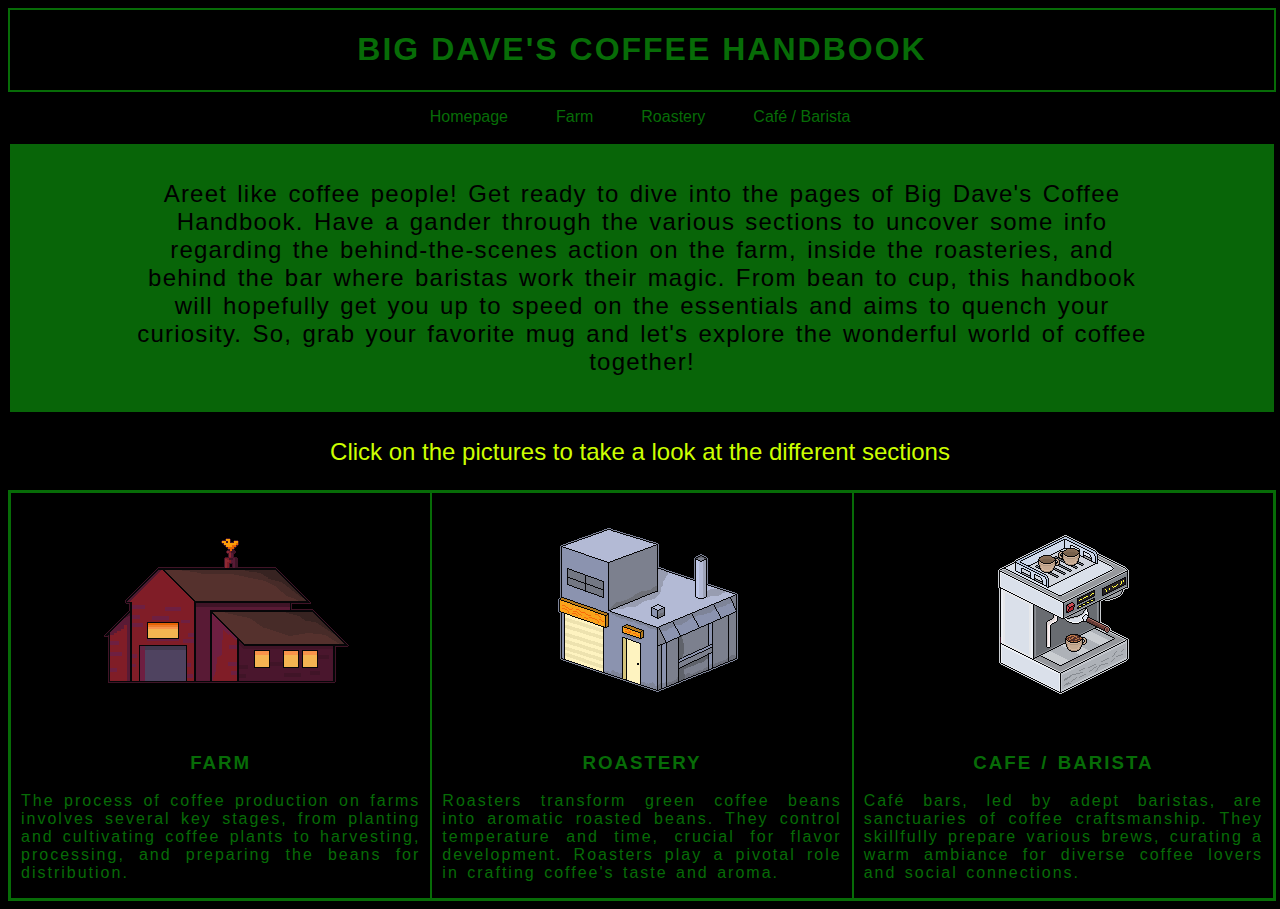
<file: index.html>
<!DOCTYPE html>
<html lang="en">
<head>
    <meta charset="UTF-8">
    <meta http-equiv="X-UA-Compatible" content="IE=edge">
    <meta name="viewport" content="width=device-width, initial-scale=1.0">
    <title>Little Rituals Coffee Handbook</title>
    <link rel="stylesheet" href="./stylesheets/index.css">
</head>
<body>
    <header>
        <h1 id="title">Big Dave's Coffee Handbook</h1>
    </header>

    <nav class="nav-bar">
        <ul>
            <li><a href="./index.html">Homepage</a></li>
            <li><a href="./website-pages/farm.html">Farm</a></li>
            <li><a href="./website-pages/roastery.html">Roastery</a></li>
            <li><a href="./website-pages/cafe.html">Café / Barista</a></li>
        </ul>
    </nav>

    <div class="intro">
        <!-- <img id="coffee-cup-gif" src="./Images/coffee-cup.gif" alt="a gif of a coffee cup who has clearly drank too much coffee"> -->
        <p>
            Areet like coffee people! Get ready to dive into the pages of Big Dave's Coffee Handbook.
             Have a gander through the various sections to uncover some info regarding the behind-the-scenes action on the farm,
              inside the roasteries, and behind the bar where baristas work their magic. From bean to cup,
               this handbook will hopefully get you up to speed on the essentials and aims to quench your curiosity.
                So, grab your favorite mug and let's explore the wonderful world of coffee together!
        </p>
        <!-- <img id="coffee-cup-gif" src="./Images/coffee-cup.gif" alt="a gif of a coffee cup who has clearly drank too much coffee"> -->
    </div>
    <div class="guide">
        <p>Click on the pictures to take a look at the different sections</p>
    </div>

    <div class="container">
        <div class="section one">
            <div class="image-container">
                <a href="./website-pages/farm.html">
                    <!-- <img id="coffee-cherry-image" src="./Images/coffee-cherry.png" alt="A pixel art coffee cherry"> --> 
                    <img id="farmhouse-image" src="./Images/farmhouse.png" alt="A pixel art farmhouse">
                </a>
            </div>
            
            <div class="section-text">
                <a href="./website-pages/farm.html">
                    <h3 class="link-titles">FARM</h3>
                </a>
                <p>The process of coffee production on farms involves several key stages, 
                    from planting and cultivating coffee plants to harvesting, processing, and preparing the beans for distribution.</p>
            </div>
        </div>
        <div class="section two">
            <div class="image-container">
                <a href="./website-pages/roastery.html">
                    <img id="roastery-image" class="images" src="./Images/roastery.png" alt="A coffee roastery">
                </a>
            </div>
            <div class="section-text">
                <a href="./website-pages/roastery.html">
                    <h3 class="link-titles">Roastery</h3>
                </a>
                <p>
                    Roasters transform green coffee beans into aromatic roasted beans.
                     They control temperature and time, crucial for flavor development.
                      Roasters play a pivotal role in crafting coffee's taste and aroma.
                </p>
            </div>

        </div>
        <div class="section three">
            <div class="image-container">
                <a href="">
                    <img src="./Images/coffee-machine.png" alt="Espresso Machine">
                </a>
            </div>
            <div class="section-text">
                <a href="">
                    <h3 class="link-titles">Cafe / Barista</h3>
                </a>
                <p>Café bars, led by adept baristas, are sanctuaries of coffee craftsmanship.
                     They skillfully prepare various brews, curating a warm ambiance for diverse coffee lovers and social connections.</p>
            </div>

        </div>

    </div>
    
</body>
</html>
</file>
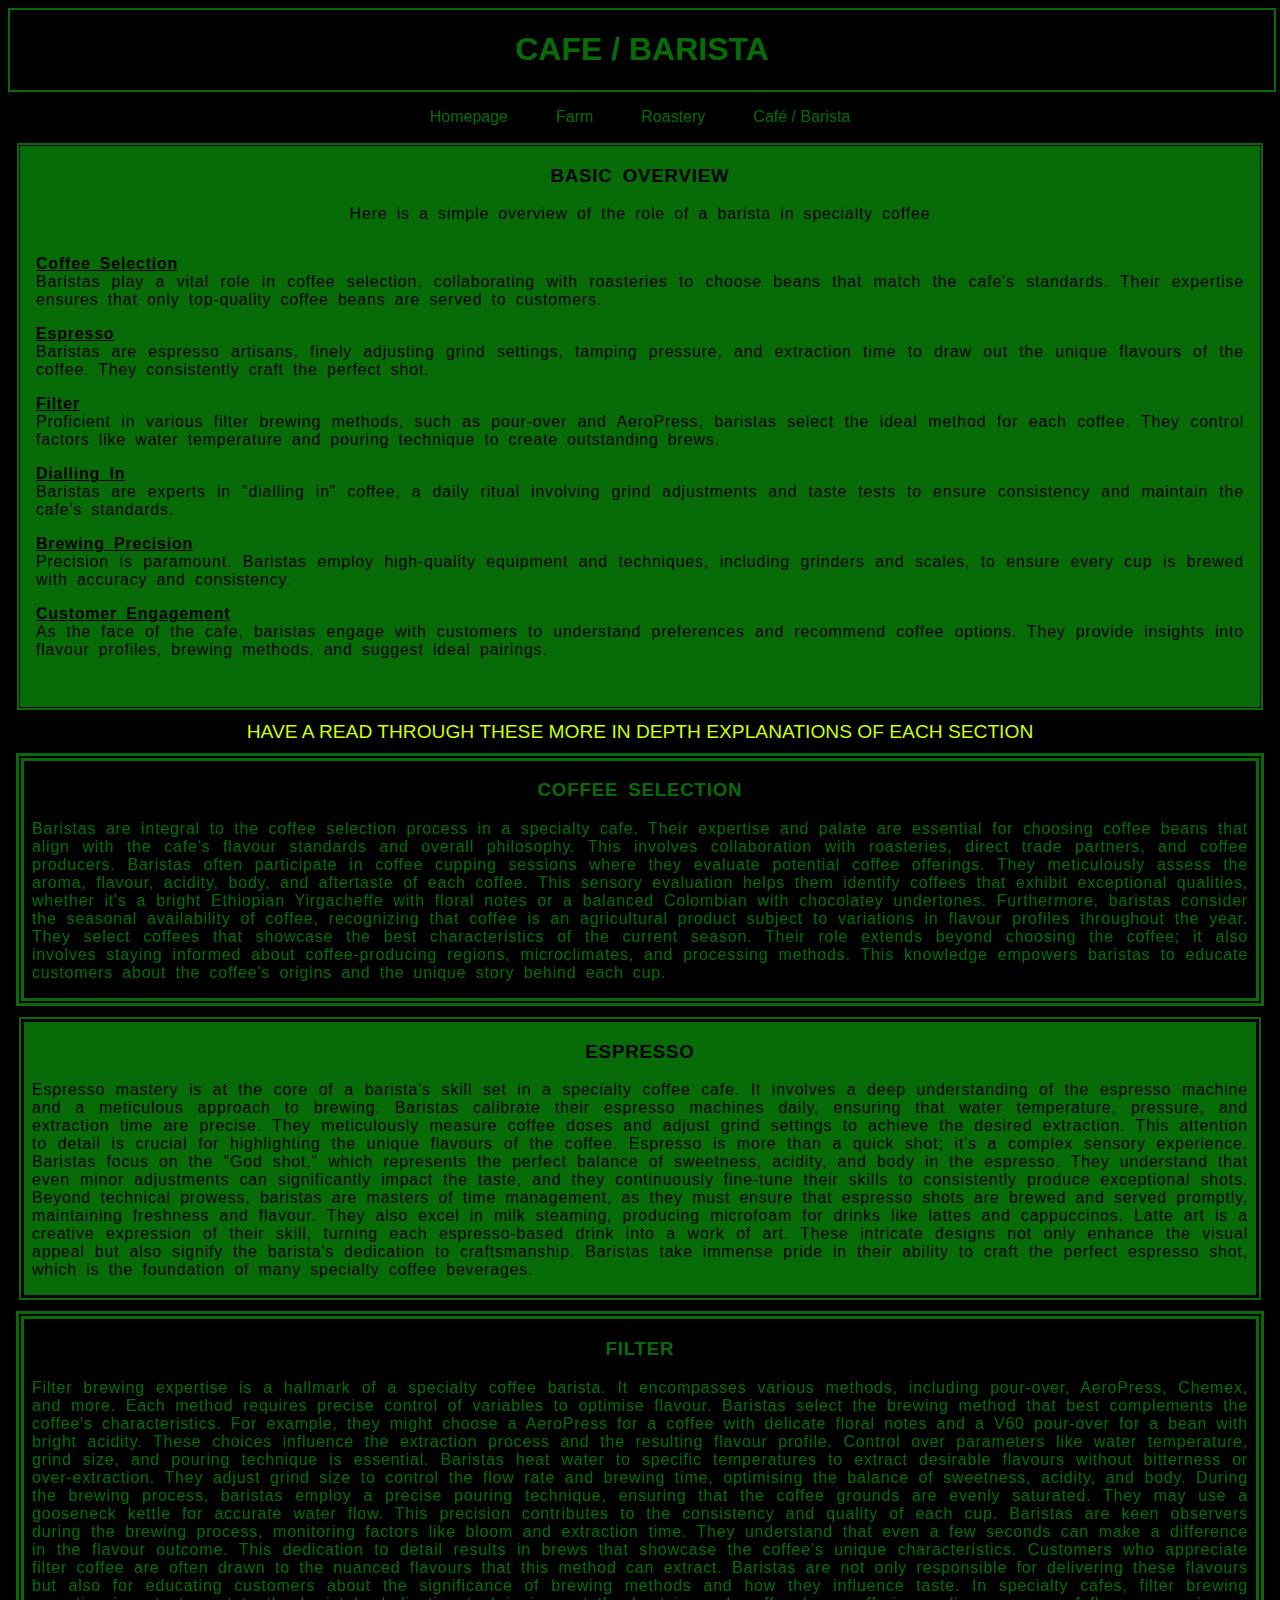
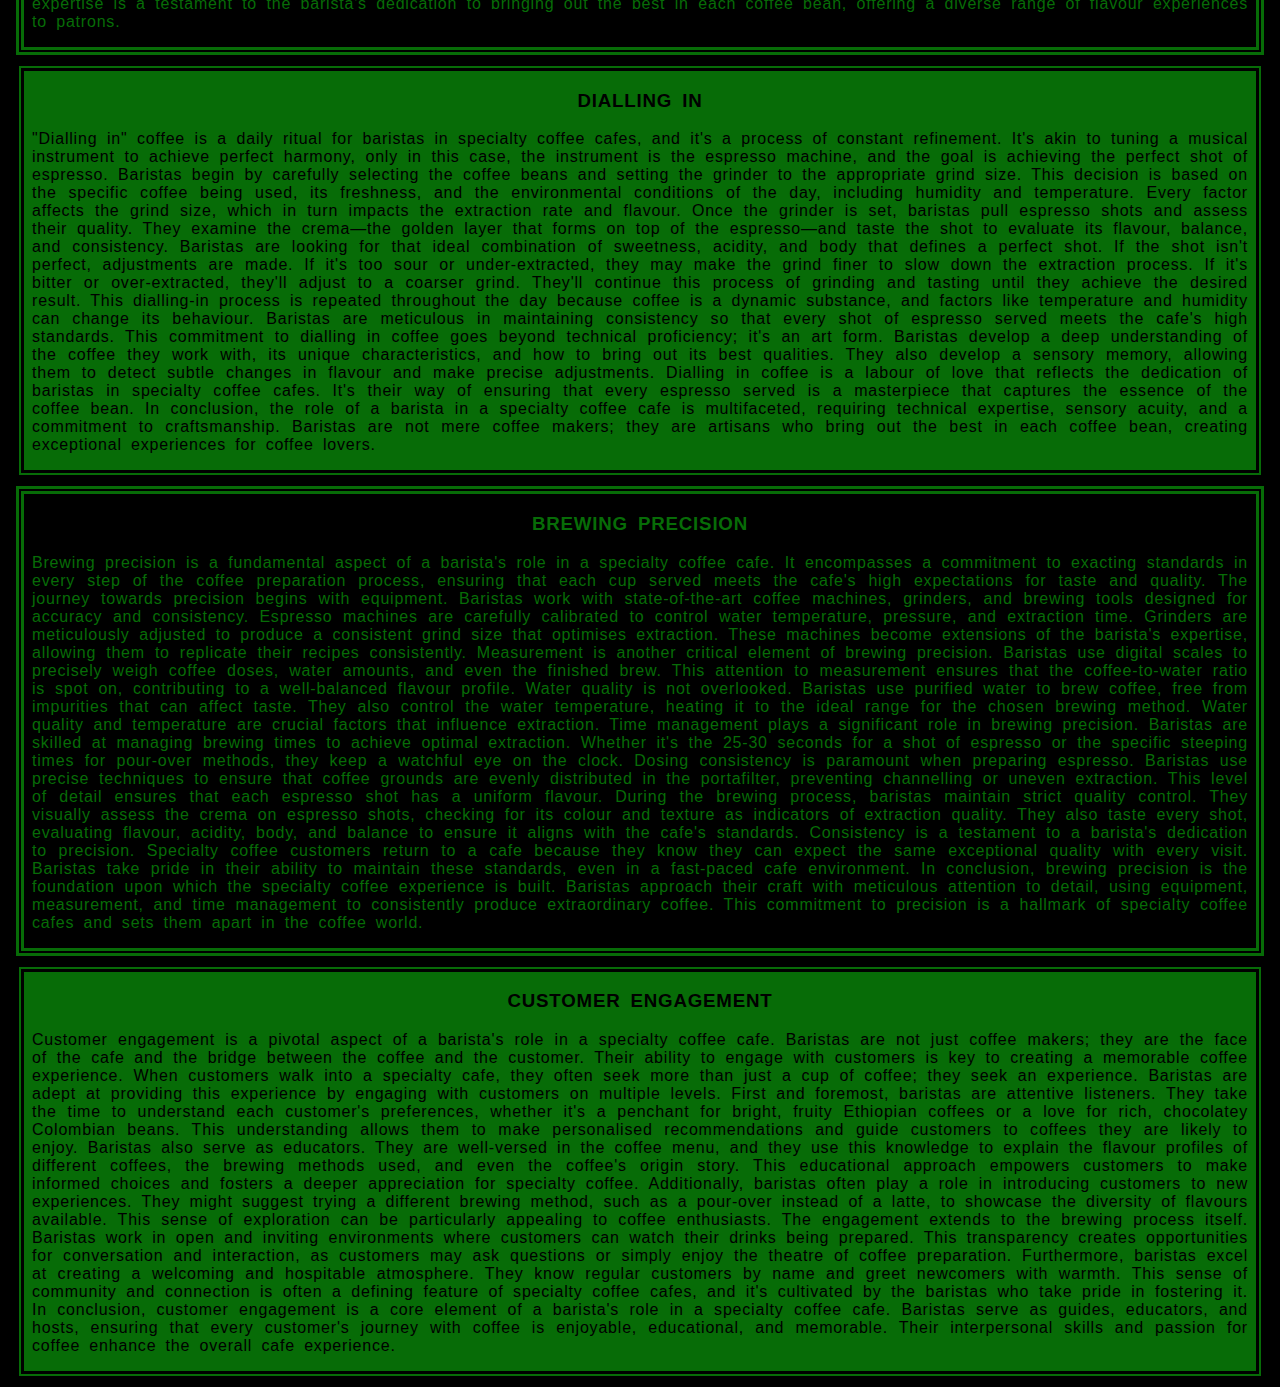
<file: website-pages/cafe.html>
<!DOCTYPE html>
<html lang="en">
<head>
    <meta charset="UTF-8">
    <meta http-equiv="X-UA-Compatible" content="IE=edge">
    <meta name="viewport" content="width=device-width, initial-scale=1.0">
    <title>Cafe / Barista</title>
    <link rel="stylesheet" href="../stylesheets/cafe.css">
</head>
<body>
    <header>
        <div class="header-container">
            <h1 id="title">Cafe / Barista</h1>
        </div>
    </header>

    <nav class="nav-bar">
        <ul>
            <li><a href="../index.html">Homepage</a></li>
            <li><a href="./farm.html">Farm</a></li>
            <li><a href="./roastery.html">Roastery</a></li>
            <li><a href="./cafe.html">Café / Barista</a></li>
        </ul>
    </nav>

    <div class="overview">
        <h3>Basic Overview</h3>
        <p>Here is a simple overview of the role of a barista in specialty coffee</p>
        <ul>
            <li>
                <strong><u>Coffee Selection</u></strong><br>
                Baristas play a vital role in coffee selection,
                 collaborating with roasteries to choose beans that match the cafe's standards.
                 Their expertise ensures that only top-quality coffee beans are served to customers.
                
            </li>
            <li>
                <strong><u>Espresso</u></strong><br>
                Baristas are espresso artisans, finely adjusting grind settings,
                 tamping pressure, and extraction time to draw out the unique flavours of the coffee.
                  They consistently craft the perfect shot.
                 
            </li>
            <li>
                <strong><u>Filter</u></strong><br>
                Proficient in various filter brewing methods, such as pour-over and AeroPress,
                 baristas select the ideal method for each coffee.
                  They control factors like water temperature and pouring technique to create outstanding brews. 
                
            <li>
                <strong><u>Dialling In</u></strong><br>
                Baristas are experts in "dialling in" coffee,
                 a daily ritual involving grind adjustments and taste tests to ensure consistency and maintain the cafe's standards.
               
            </li>
            <li>
                <strong><u>Brewing Precision</u></strong><br>
                Precision is paramount.
                 Baristas employ high-quality equipment and techniques, including grinders and scales,
                  to ensure every cup is brewed with accuracy and consistency.
                
            </li>
            <li>
                <strong><u>Customer Engagement</u></strong><br>
                As the face of the cafe, baristas engage with customers to understand preferences and recommend coffee options.
                 They provide insights into flavour profiles, brewing methods, and suggest ideal pairings.
                
            </li>
        </ul>
    </div>

    <p class="guide">Have a read through these more in depth explanations of each section</p>

    <div class="container">
        <div class="section">
            <h3 class="section-title">
                Coffee Selection
            </h3>
            <p class="section-text">
                Baristas are integral to the coffee selection process in a specialty cafe.
                 Their expertise and palate are essential for choosing coffee beans that align with the cafe's flavour standards and overall philosophy.
                  This involves collaboration with roasteries, direct trade partners, and coffee producers.
                Baristas often participate in coffee cupping sessions where they evaluate potential coffee offerings.
                 They meticulously assess the aroma, flavour, acidity, body, and aftertaste of each coffee.
                  This sensory evaluation helps them identify coffees that exhibit exceptional qualities,
                   whether it's a bright Ethiopian Yirgacheffe with floral notes or a balanced Colombian with chocolatey undertones.
                Furthermore, baristas consider the seasonal availability of coffee,
                 recognizing that coffee is an agricultural product subject to variations in flavour profiles throughout the year.
                  They select coffees that showcase the best characteristics of the current season.
                Their role extends beyond choosing the coffee;
                 it also involves staying informed about coffee-producing regions, microclimates, and processing methods.
                  This knowledge empowers baristas to educate customers about the coffee's origins and the unique story behind each cup.
            </p>
        </div>
        <div class="inverted-section">
            <h3 class="section-title">
                Espresso
            </h3>
            <p class="section-text">
                Espresso mastery is at the core of a barista's skill set in a specialty coffee cafe.
                 It involves a deep understanding of the espresso machine and a meticulous approach to brewing.
                Baristas calibrate their espresso machines daily, ensuring that water temperature, pressure, and extraction time are precise.
                 They meticulously measure coffee doses and adjust grind settings to achieve the desired extraction.
                  This attention to detail is crucial for highlighting the unique flavours of the coffee.
                Espresso is more than a quick shot; it's a complex sensory experience.
                 Baristas focus on the "God shot," which represents the perfect balance of sweetness, acidity, and body in the espresso.
                  They understand that even minor adjustments can significantly impact the taste, and they continuously fine-tune their skills to consistently produce exceptional shots.
                Beyond technical prowess, baristas are masters of time management, as they must ensure that espresso shots are brewed and served promptly,
                 maintaining freshness and flavour.
                  They also excel in milk steaming, producing microfoam for drinks like lattes and cappuccinos.
                Latte art is a creative expression of their skill,
                 turning each espresso-based drink into a work of art.
                  These intricate designs not only enhance the visual appeal but also signify the barista's dedication to craftsmanship.
                Baristas take immense pride in their ability to craft the perfect espresso shot, which is the foundation of many specialty coffee beverages.
            </p>
        </div>
        <div class="section">
            <h3 class="section-title">
                Filter
            </h3>
            <p class="section-text">
                Filter brewing expertise is a hallmark of a specialty coffee barista.
                 It encompasses various methods, including pour-over, AeroPress, Chemex, and more.
                  Each method requires precise control of variables to optimise flavour.
                Baristas select the brewing method that best complements the coffee's characteristics.
                 For example, they might choose a AeroPress for a coffee with delicate floral notes and a V60 pour-over for a bean with bright acidity.
                  These choices influence the extraction process and the resulting flavour profile.
                Control over parameters like water temperature, grind size, and pouring technique is essential.
                 Baristas heat water to specific temperatures to extract desirable flavours without bitterness or over-extraction.
                  They adjust grind size to control the flow rate and brewing time, optimising the balance of sweetness, acidity, and body.
                During the brewing process, baristas employ a precise pouring technique, ensuring that the coffee grounds are evenly saturated.
                 They may use a gooseneck kettle for accurate water flow. This precision contributes to the consistency and quality of each cup.
                Baristas are keen observers during the brewing process, monitoring factors like bloom and extraction time.
                 They understand that even a few seconds can make a difference in the flavour outcome.
                  This dedication to detail results in brews that showcase the coffee's unique characteristics.
                Customers who appreciate filter coffee are often drawn to the nuanced flavours that this method can extract.
                 Baristas are not only responsible for delivering these flavours but also for educating customers
                  about the significance of brewing methods and how they influence taste.
                In specialty cafes, filter brewing expertise is a testament to the barista's dedication to bringing out the best in each coffee bean,
                 offering a diverse range of flavour experiences to patrons.
            </p>
        </div>
        <div class="inverted-section">
            <h3 class="section-title">
                Dialling In
            </h3>
            <p class="section-text">
                "Dialling in" coffee is a daily ritual for baristas in specialty coffee cafes, and it's a process of constant refinement.
                 It's akin to tuning a musical instrument to achieve perfect harmony, only in this case, the instrument is the espresso machine,
                  and the goal is achieving the perfect shot of espresso.
                Baristas begin by carefully selecting the coffee beans and setting the grinder to the appropriate grind size.
                 This decision is based on the specific coffee being used, its freshness, and the environmental conditions of the day, including humidity and temperature.
                  Every factor affects the grind size, which in turn impacts the extraction rate and flavour.
                Once the grinder is set, baristas pull espresso shots and assess their quality.
                 They examine the crema—the golden layer that forms on top of the espresso—and taste the shot to evaluate its flavour, balance, and consistency.
                  Baristas are looking for that ideal combination of sweetness, acidity, and body that defines a perfect shot.
                If the shot isn't perfect, adjustments are made. If it's too sour or under-extracted, they may make the grind finer to slow down the extraction process.
                 If it's bitter or over-extracted, they'll adjust to a coarser grind. They'll continue this process of grinding and tasting until they achieve the desired result.
                This dialling-in process is repeated throughout the day because coffee is a dynamic substance, and factors like temperature and humidity can change its behaviour.
                 Baristas are meticulous in maintaining consistency so that every shot of espresso served meets the cafe's high standards.
                This commitment to dialling in coffee goes beyond technical proficiency; it's an art form.
                 Baristas develop a deep understanding of the coffee they work with, its unique characteristics, and how to bring out its best qualities.
                  They also develop a sensory memory, allowing them to detect subtle changes in flavour and make precise adjustments.
                Dialling in coffee is a labour of love that reflects the dedication of baristas in specialty coffee cafes.
                 It's their way of ensuring that every espresso served is a masterpiece that captures the essence of the coffee bean.
                In conclusion, the role of a barista in a specialty coffee cafe is multifaceted, requiring technical expertise, sensory acuity,
                 and a commitment to craftsmanship.
                  Baristas are not mere coffee makers; they are artisans who bring out the best in each coffee bean, creating exceptional experiences for coffee lovers.
            </p>
        </div>
        <div class="section">
            <h3 class="section-title">
                Brewing Precision
            </h3>
            <p class="section-text">
                Brewing precision is a fundamental aspect of a barista's role in a specialty coffee cafe.
                 It encompasses a commitment to exacting standards in every step of the coffee preparation process,
                  ensuring that each cup served meets the cafe's high expectations for taste and quality.
                The journey towards precision begins with equipment.
                 Baristas work with state-of-the-art coffee machines, grinders, and brewing tools designed for accuracy and consistency.
                  Espresso machines are carefully calibrated to control water temperature, pressure, and extraction time.
                   Grinders are meticulously adjusted to produce a consistent grind size that optimises extraction.
                    These machines become extensions of the barista's expertise, allowing them to replicate their recipes consistently.
                Measurement is another critical element of brewing precision.
                 Baristas use digital scales to precisely weigh coffee doses, water amounts, and even the finished brew.
                  This attention to measurement ensures that the coffee-to-water ratio is spot on, contributing to a well-balanced flavour profile.
                Water quality is not overlooked. Baristas use purified water to brew coffee, free from impurities that can affect taste.
                 They also control the water temperature, heating it to the ideal range for the chosen brewing method.
                  Water quality and temperature are crucial factors that influence extraction.
                Time management plays a significant role in brewing precision.
                 Baristas are skilled at managing brewing times to achieve optimal extraction.
                  Whether it's the 25-30 seconds for a shot of espresso or the specific steeping times for pour-over methods, they keep a watchful eye on the clock.
                Dosing consistency is paramount when preparing espresso.
                 Baristas use precise techniques to ensure that coffee grounds are evenly distributed in the portafilter, preventing channelling or uneven extraction.
                  This level of detail ensures that each espresso shot has a uniform flavour.
                During the brewing process, baristas maintain strict quality control.
                 They visually assess the crema on espresso shots, checking for its colour and texture as indicators of extraction quality.
                  They also taste every shot, evaluating flavour, acidity, body, and balance to ensure it aligns with the cafe's standards.
                Consistency is a testament to a barista's dedication to precision.
                 Specialty coffee customers return to a cafe because they know they can expect the same exceptional quality with every visit.
                  Baristas take pride in their ability to maintain these standards, even in a fast-paced cafe environment.
                In conclusion, brewing precision is the foundation upon which the specialty coffee experience is built.
                 Baristas approach their craft with meticulous attention to detail, using equipment, measurement, and time management to consistently produce extraordinary coffee.
                  This commitment to precision is a hallmark of specialty coffee cafes and sets them apart in the coffee world.
            </p>
        </div>
        <div class="inverted-section">
            <h3 class="section-title">
                Customer Engagement
            </h3>
            <p class="section-text">
                Customer engagement is a pivotal aspect of a barista's role in a specialty coffee cafe.
                 Baristas are not just coffee makers; they are the face of the cafe and the bridge between the coffee and the customer.
                  Their ability to engage with customers is key to creating a memorable coffee experience.
                When customers walk into a specialty cafe, they often seek more than just a cup of coffee; they seek an experience.
                 Baristas are adept at providing this experience by engaging with customers on multiple levels.
                First and foremost, baristas are attentive listeners.
                 They take the time to understand each customer's preferences, whether it's a penchant for bright, fruity Ethiopian coffees or a love for rich, chocolatey Colombian beans.
                  This understanding allows them to make personalised recommendations and guide customers to coffees they are likely to enjoy.
                Baristas also serve as educators.
                 They are well-versed in the coffee menu, and they use this knowledge to explain the flavour profiles of different coffees,
                  the brewing methods used, and even the coffee's origin story.
                   This educational approach empowers customers to make informed choices and fosters a deeper appreciation for specialty coffee.
                Additionally, baristas often play a role in introducing customers to new experiences.
                 They might suggest trying a different brewing method, such as a pour-over instead of a latte, to showcase the diversity of flavours available.
                  This sense of exploration can be particularly appealing to coffee enthusiasts.
                The engagement extends to the brewing process itself.
                 Baristas work in open and inviting environments where customers can watch their drinks being prepared.
                  This transparency creates opportunities for conversation and interaction, as customers may ask questions or simply enjoy the theatre of coffee preparation.
                Furthermore, baristas excel at creating a welcoming and hospitable atmosphere.
                 They know regular customers by name and greet newcomers with warmth.
                  This sense of community and connection is often a defining feature of specialty coffee cafes, and it's cultivated by the baristas who take pride in fostering it.
                In conclusion, customer engagement is a core element of a barista's role in a specialty coffee cafe.
                 Baristas serve as guides, educators, and hosts, ensuring that every customer's journey with coffee is enjoyable,
                  educational, and memorable. Their interpersonal skills and passion for coffee enhance the overall cafe experience.
            </p>
        </div>
    </div>
    
</body>
</html>
</file>
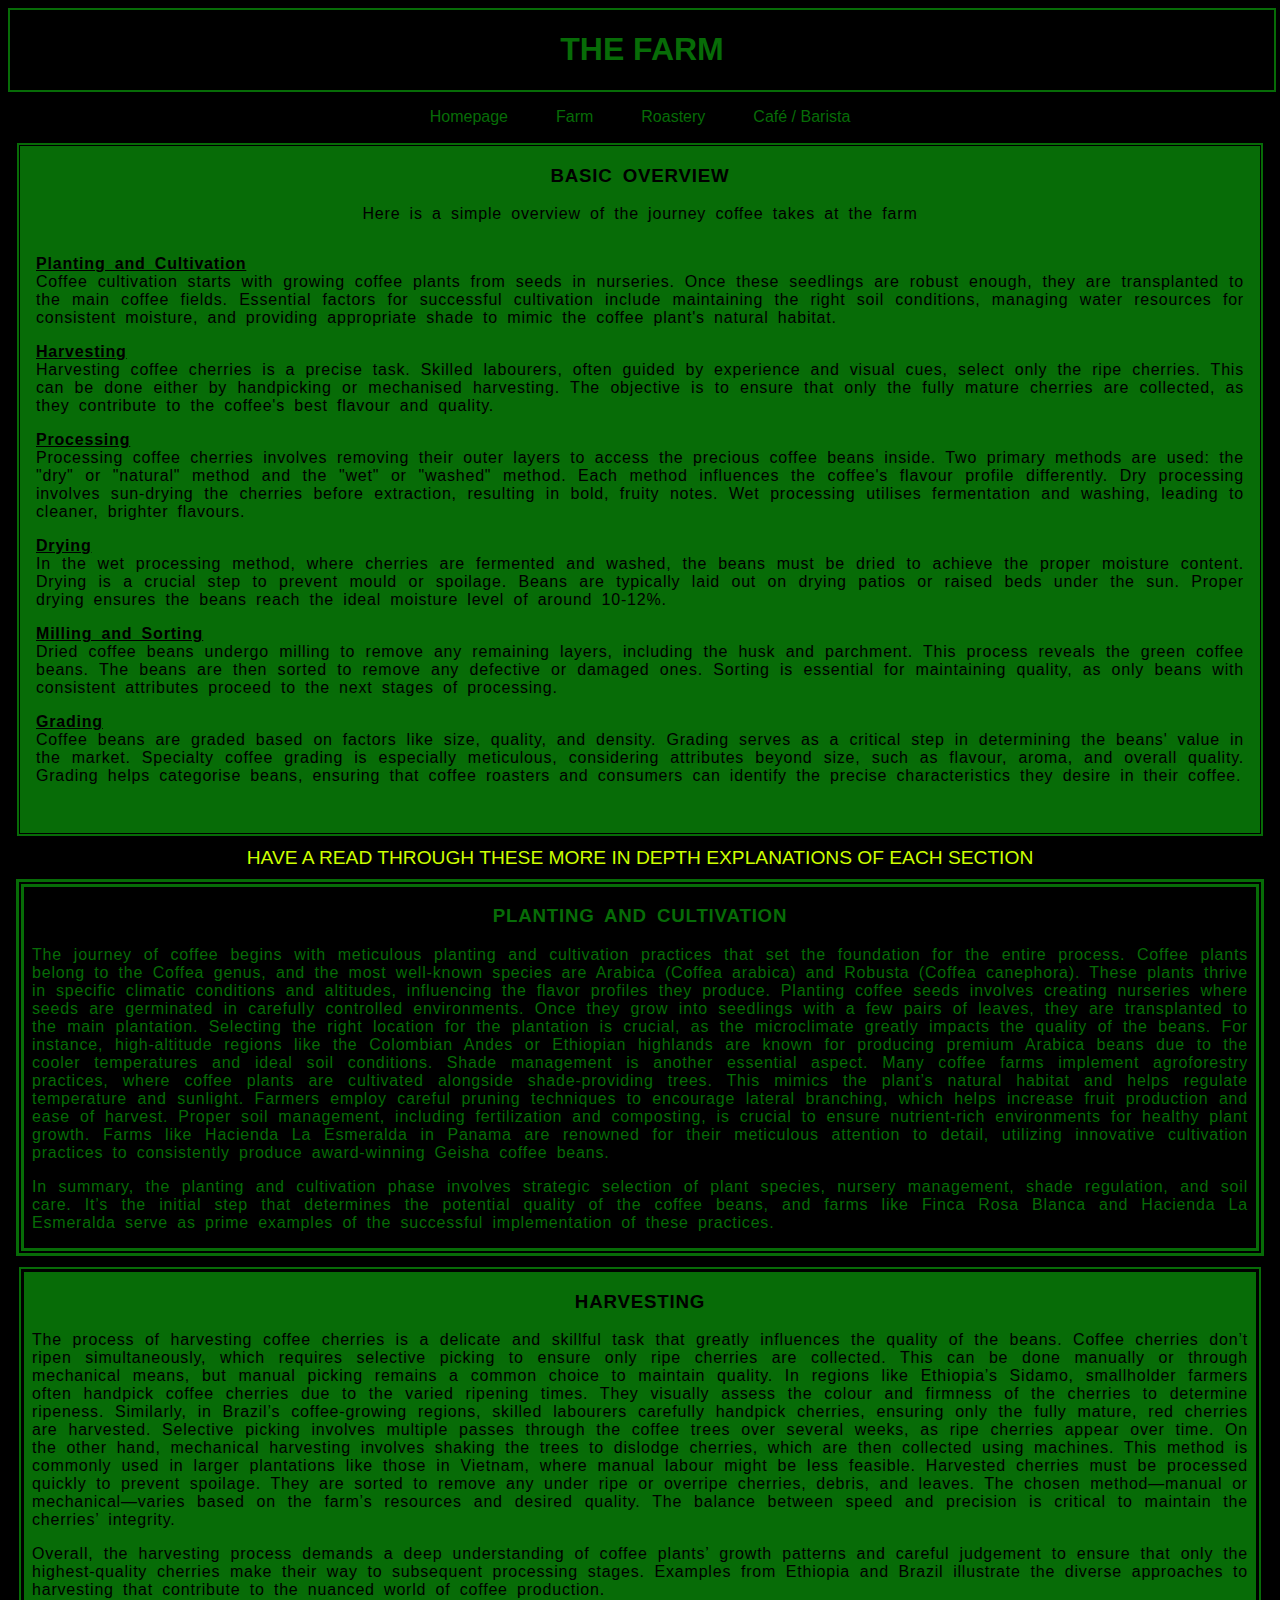
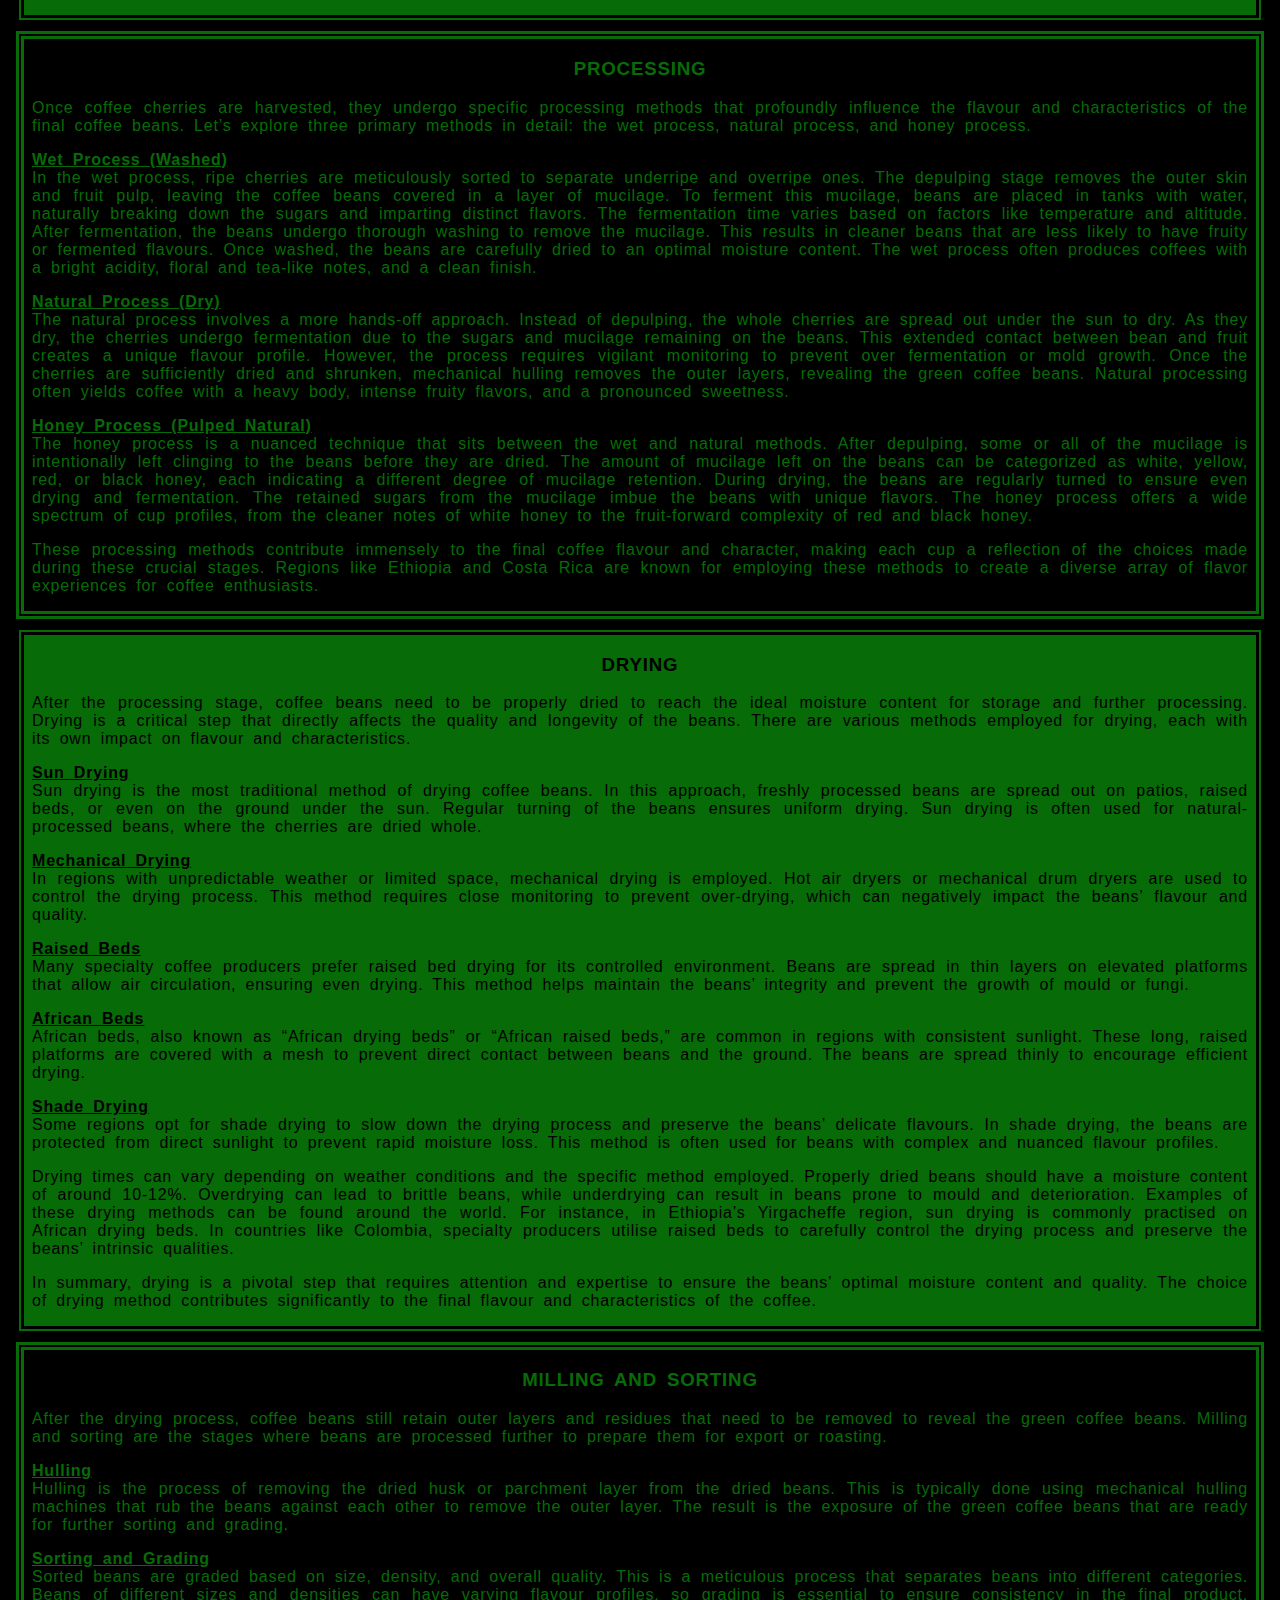
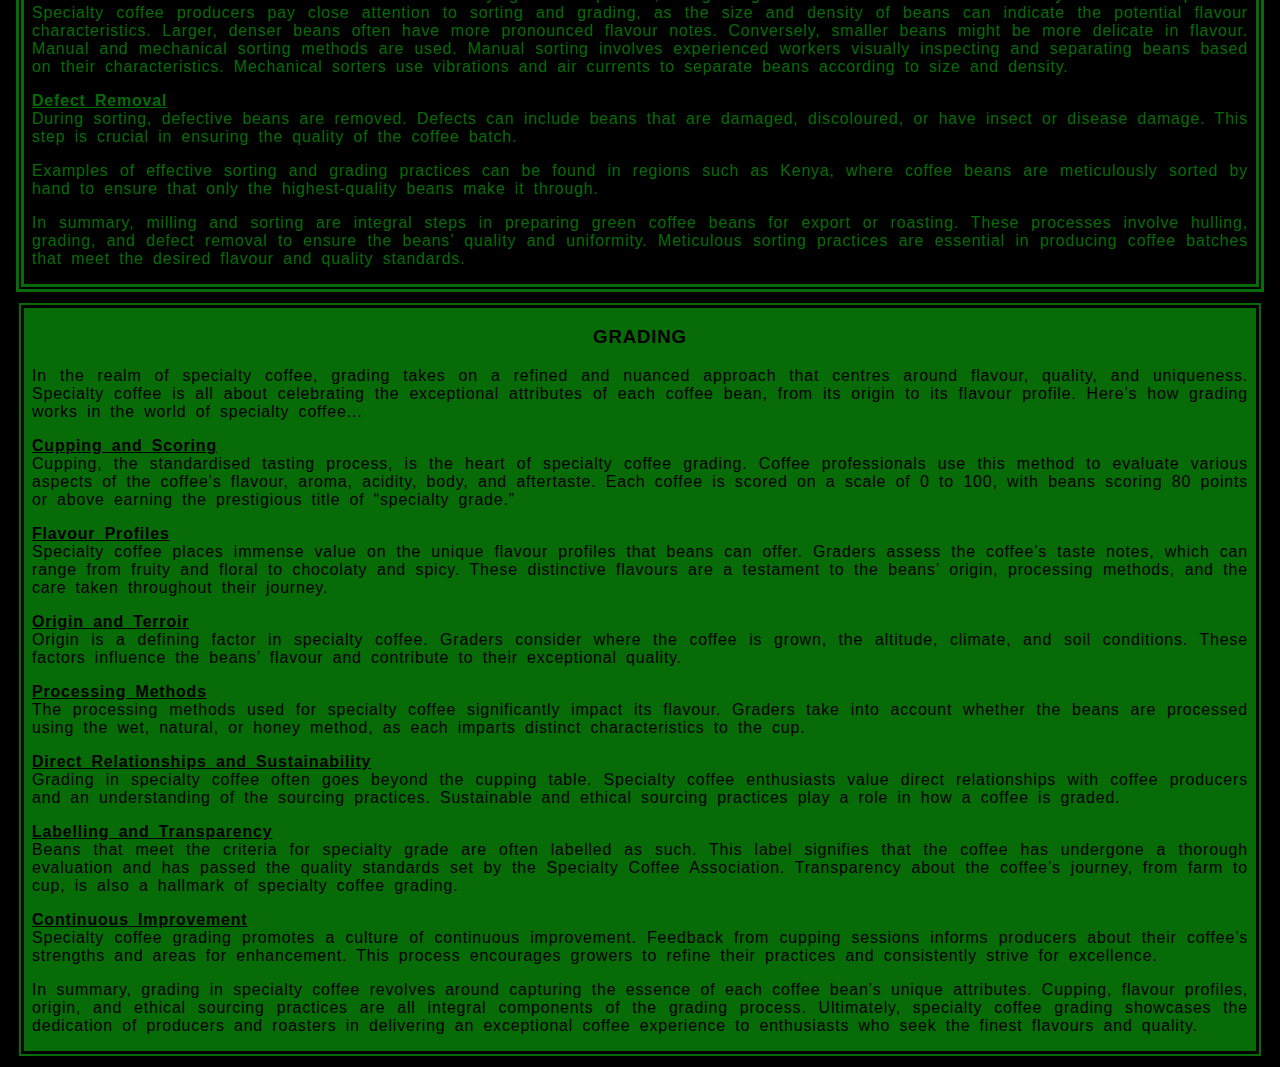
<file: website-pages/farm.html>
<!DOCTYPE html>
<html lang="en">
<head>
    <meta charset="UTF-8">
    <meta http-equiv="X-UA-Compatible" content="IE=edge">
    <meta name="viewport" content="width=device-width, initial-scale=1.0">
    <title>Farm Page Coffee Handbook</title>
    <link rel="stylesheet" href="../stylesheets/farm.css">
</head>
<body>
    <header>
        <div class="header-container">
            <h1 id="title">The Farm</h1>
        </div>
    </header>

    <nav class="nav-bar">
        <ul>
            <li><a href="../index.html">Homepage</a></li>
            <li><a href="farm.html">Farm</a></li>
            <li><a href="../website-pages/roastery.html">Roastery</a></li>
            <li><a href="./cafe.html">Café / Barista</a></li>
        </ul>
    </nav>
    
    <div class="overview">
        <h3>Basic Overview</h3>
        <p>Here is a simple overview of the journey coffee takes at the farm</p>
        <ul>
            <li>
                <strong><u>Planting and Cultivation</u></strong><br> 
                Coffee cultivation starts with growing coffee plants from seeds in nurseries.
                 Once these seedlings are robust enough, they are transplanted to the main coffee fields. Essential factors for successful cultivation
                  include maintaining the right soil conditions, managing water resources for consistent moisture,
                   and providing appropriate shade to mimic the coffee plant's natural habitat.
            </li>
            <li>
                <strong><u>Harvesting</u></strong><br>
                Harvesting coffee cherries is a precise task.
                 Skilled labourers, often guided by experience and visual cues, select only the ripe cherries.
                  This can be done either by handpicking or mechanised harvesting.
                   The objective is to ensure that only the fully mature cherries are collected, as they contribute to the coffee's best flavour and quality.
            </li>
            <li>
                <strong><u>Processing</u></strong><br> 
                Processing coffee cherries involves removing their outer layers to access the precious coffee beans inside.
                 Two primary methods are used: the "dry" or "natural" method and the "wet" or "washed" method.
                  Each method influences the coffee's flavour profile differently.
                   Dry processing involves sun-drying the cherries before extraction, resulting in bold, fruity notes.
                    Wet processing utilises fermentation and washing, leading to cleaner, brighter flavours.
            </li>
            <li>
                <strong><u>Drying</u></strong><br>
                In the wet processing method, where cherries are fermented and washed,
                 the beans must be dried to achieve the proper moisture content.
                  Drying is a crucial step to prevent mould or spoilage.
                   Beans are typically laid out on drying patios or raised beds under the sun.
                    Proper drying ensures the beans reach the ideal moisture level of around 10-12%.
            </li>
            <li>
                <strong><u>Milling and Sorting</u></strong><br> 
                Dried coffee beans undergo milling to remove any remaining layers, including the husk and parchment.
                 This process reveals the green coffee beans. The beans are then sorted to remove any defective or damaged ones.
                  Sorting is essential for maintaining quality, as only beans with consistent attributes proceed to the next stages of processing.
            </li>
            <li>
                <strong><u>Grading</u></strong><br> 
                Coffee beans are graded based on factors like size, quality, and density.
                 Grading serves as a critical step in determining the beans' value in the market.
                  Specialty coffee grading is especially meticulous, considering attributes beyond size, such as flavour, aroma, and overall quality.
                   Grading helps categorise beans, ensuring that coffee roasters and consumers can identify the precise characteristics they desire in their coffee.
            </li>
        </ul>
    </div>

    <p class="guide">Have a read through these more in depth explanations of each section</p>

    <div class="container">
        <div class="section">
            <h3 class="section-title">
                Planting and Cultivation
            </h3>
            <p class="section-text">
                The journey of coffee begins with meticulous planting and cultivation practices that set the foundation for the entire process.
                 Coffee plants belong to the Coffea genus, and the most well-known species are Arabica (Coffea arabica) and Robusta (Coffea canephora).
                  These plants thrive in specific climatic conditions and altitudes, influencing the flavor profiles they produce.
                Planting coffee seeds involves creating nurseries where seeds are germinated in carefully controlled environments.
                 Once they grow into seedlings with a few pairs of leaves, they are transplanted to the main plantation.
                  Selecting the right location for the plantation is crucial, as the microclimate greatly impacts the quality of the beans.
                   For instance, high-altitude regions like the Colombian Andes or Ethiopian highlands are known for producing premium Arabica beans due
                    to the cooler temperatures and ideal soil conditions.
                Shade management is another essential aspect. Many coffee farms implement agroforestry practices, where coffee plants are cultivated alongside shade-providing trees.
                 This mimics the plant’s natural habitat and helps regulate temperature and sunlight.
                Farmers employ careful pruning techniques to encourage lateral branching, which helps increase fruit production and ease of harvest.
                 Proper soil management, including fertilization and composting, is crucial to ensure nutrient-rich environments for healthy plant growth.
                  Farms like Hacienda La Esmeralda in Panama are renowned for their meticulous attention to detail,
                   utilizing innovative cultivation practices to consistently produce award-winning Geisha coffee beans.
            </p>
            <p class ="section-summary">
                In summary, the planting and cultivation phase involves strategic selection of plant species, nursery management,
                 shade regulation, and soil care. It’s the initial step that determines the potential quality of the coffee beans,
                  and farms like Finca Rosa Blanca and Hacienda La Esmeralda serve as prime examples of the successful implementation of these practices.
            </p>
        </div>
        <div class="inverted-section">
            <h3 class="section-title">
                Harvesting
            </h3>
            <p class="section-text">
                The process of harvesting coffee cherries is a delicate and skillful task that greatly influences the quality of the beans.
                 Coffee cherries don’t ripen simultaneously, which requires selective picking to ensure only ripe cherries are collected.
                  This can be done manually or through mechanical means, but manual picking remains a common choice to maintain quality.
                In regions like Ethiopia’s Sidamo, smallholder farmers often handpick coffee cherries due to the varied ripening times.
                 They visually assess the colour and firmness of the cherries to determine ripeness. Similarly, in Brazil’s coffee-growing regions,
                  skilled labourers carefully handpick cherries, ensuring only the fully mature, red cherries are harvested.
                Selective picking involves multiple passes through the coffee trees over several weeks, as ripe cherries appear over time.
                 On the other hand, mechanical harvesting involves shaking the trees to dislodge cherries, which are then collected using machines.
                  This method is commonly used in larger plantations like those in Vietnam, where manual labour might be less feasible.
                Harvested cherries must be processed quickly to prevent spoilage. They are sorted to remove any under ripe or overripe cherries, debris, and leaves.
                 The chosen method—manual or mechanical—varies based on the farm’s resources and desired quality.
                  The balance between speed and precision is critical to maintain the cherries’ integrity.
            </p>
            <p class="section-summary">
                Overall, the harvesting process demands a deep understanding of coffee plants’ growth patterns and careful judgement to ensure
                 that only the highest-quality cherries make their way to subsequent processing stages.
                  Examples from Ethiopia and Brazil illustrate the diverse approaches to harvesting that contribute to the nuanced world of coffee production.
            </p>
        </div>
        <div class="section">
            <h3 class="section-title">
                Processing
            </h3>
            <p class="section-text">
                Once coffee cherries are harvested, they undergo specific processing methods that profoundly influence the flavour and characteristics of the final coffee beans.
                 Let’s explore three primary methods in detail: the wet process, natural process, and honey process.
            </p>
            <p class="section-text">
                <strong><u>Wet Process (Washed)</u></strong><br>
                In the wet process, ripe cherries are meticulously sorted to separate underripe and overripe ones.
                 The depulping stage removes the outer skin and fruit pulp, leaving the coffee beans covered in a layer of mucilage.
                  To ferment this mucilage, beans are placed in tanks with water, naturally breaking down the sugars and imparting distinct flavors.
                   The fermentation time varies based on factors like temperature and altitude.
                After fermentation, the beans undergo thorough washing to remove the mucilage.
                 This results in cleaner beans that are less likely to have fruity or fermented flavours.
                  Once washed, the beans are carefully dried to an optimal moisture content.
                   The wet process often produces coffees with a bright acidity, floral and tea-like notes, and a clean finish.
            </p>
            <p class="section-text">
                <strong><u>Natural Process (Dry)</u></strong><br> 
                The natural process involves a more hands-off approach.
                 Instead of depulping, the whole cherries are spread out under the sun to dry.
                  As they dry, the cherries undergo fermentation due to the sugars and mucilage remaining on the beans.
                   This extended contact between bean and fruit creates a unique flavour profile.
                    However, the process requires vigilant monitoring to prevent over fermentation or mold growth.
                Once the cherries are sufficiently dried and shrunken, mechanical hulling removes the outer layers, revealing the green coffee beans.
                 Natural processing often yields coffee with a heavy body, intense fruity flavors, and a pronounced sweetness.
            </p>
            <p class="section-text">
                <strong><u>Honey Process (Pulped Natural)</u></strong><br>
                The honey process is a nuanced technique that sits between the wet and natural methods.
                 After depulping, some or all of the mucilage is intentionally left clinging to the beans before they are dried.
                  The amount of mucilage left on the beans can be categorized as white, yellow, red, or black honey, each indicating a different degree of mucilage retention.
                During drying, the beans are regularly turned to ensure even drying and fermentation.
                 The retained sugars from the mucilage imbue the beans with unique flavors.
                  The honey process offers a wide spectrum of cup profiles, from the cleaner notes of white honey to the fruit-forward complexity of red and black honey.
            </p>     
            <p class ="section-summary">
                These processing methods contribute immensely to the final coffee flavour and character, making each cup a reflection of the choices made during these crucial stages. Regions like Ethiopia and Costa Rica are known for employing these methods to create a diverse array of flavor experiences for coffee enthusiasts.

            </p>
        </div>
        <div class="inverted-section">
            <h3 class="section-title">
                Drying
            </h3>
            <p class="section-text">
                After the processing stage, coffee beans need to be properly dried to reach the ideal moisture content for storage and further processing.
                 Drying is a critical step that directly affects the quality and longevity of the beans.
                  There are various methods employed for drying, each with its own impact on flavour and characteristics.
            </p>
            <p class="section-text">
                <strong><u>Sun Drying</u></strong><br>
                Sun drying is the most traditional method of drying coffee beans.
                 In this approach, freshly processed beans are spread out on patios, raised beds, or even on the ground under the sun.
                  Regular turning of the beans ensures uniform drying. Sun drying is often used for natural-processed beans, where the cherries are dried whole.
            </p>
            <p class="section-text">
                <strong><u>Mechanical Drying</u></strong><br>
                In regions with unpredictable weather or limited space, mechanical drying is employed.
                 Hot air dryers or mechanical drum dryers are used to control the drying process.
                  This method requires close monitoring to prevent over-drying, which can negatively impact the beans’ flavour and quality.
            </p>
            <p class="section-text">
                <strong><u>Raised Beds</u></strong><br>
                Many specialty coffee producers prefer raised bed drying for its controlled environment.
                 Beans are spread in thin layers on elevated platforms that allow air circulation, ensuring even drying.
                  This method helps maintain the beans’ integrity and prevent the growth of mould or fungi.

            </p>
            <p class="section-text">
                <strong><u>African Beds</u></strong><br>
                African beds, also known as “African drying beds” or “African raised beds,” are common in regions with consistent sunlight.
                 These long, raised platforms are covered with a mesh to prevent direct contact between beans and the ground.
                  The beans are spread thinly to encourage efficient drying.

            </p>
            <p class="section-text">
                <strong><u>Shade Drying</u></strong><br>
                Some regions opt for shade drying to slow down the drying process and preserve the beans’ delicate flavours.
                 In shade drying, the beans are protected from direct sunlight to prevent rapid moisture loss.
                  This method is often used for beans with complex and nuanced flavour profiles.

            </p>
            <p class="section-text">
                Drying times can vary depending on weather conditions and the specific method employed.
                 Properly dried beans should have a moisture content of around 10-12%.
                  Overdrying can lead to brittle beans, while underdrying can result in beans prone to mould and deterioration.
                Examples of these drying methods can be found around the world.
                 For instance, in Ethiopia’s Yirgacheffe region, sun drying is commonly practised on African drying beds.
                  In countries like Colombia, specialty producers utilise raised beds to carefully control the drying process and preserve the beans’ intrinsic qualities.

            </p>
            <p class="section-summary">
                In summary, drying is a pivotal step that requires attention and expertise to ensure the beans’ optimal moisture content and quality.
                 The choice of drying method contributes significantly to the final flavour and characteristics of the coffee.
            </p>
        </div>
        <div class="section">
            <h3 class="section-title">
                Milling and Sorting
            </h3>
            <p class="section-text">
                After the drying process, coffee beans still retain outer layers and residues that need to be removed to reveal the green coffee beans.
                 Milling and sorting are the stages where beans are processed further to prepare them for export or roasting.
            </p>
            <p class="section-text">
                <strong><u>Hulling</u></strong><br>
                Hulling is the process of removing the dried husk or parchment layer from the dried beans.
                 This is typically done using mechanical hulling machines that rub the beans against each other to remove the outer layer.
                  The result is the exposure of the green coffee beans that are ready for further sorting and grading.
            </p>
            <p class="section-text">
                <strong><u>Sorting and Grading</u></strong><br>
                Sorted beans are graded based on size, density, and overall quality.
                 This is a meticulous process that separates beans into different categories.
                  Beans of different sizes and densities can have varying flavour profiles, so grading is essential to ensure consistency in the final product.
                  Specialty coffee producers pay close attention to sorting and grading,
                   as the size and density of beans can indicate the potential flavour characteristics.
                    Larger, denser beans often have more pronounced flavour notes. Conversely, smaller beans might be more delicate in flavour.
                    Manual and mechanical sorting methods are used. Manual sorting involves experienced workers visually inspecting and separating beans based on their characteristics.
                     Mechanical sorters use vibrations and air currents to separate beans according to size and density.
            </p>
            <p class="section-text">
                <strong><u>Defect Removal</u></strong><br>
                 During sorting, defective beans are removed. Defects can include beans that are damaged, discoloured, or have insect or disease damage.
                  This step is crucial in ensuring the quality of the coffee batch.
            </p>
            <p class="section-text">
                    Examples of effective sorting and grading practices can be found in regions such as Kenya,
                 where coffee beans are meticulously sorted by hand to ensure that only the highest-quality beans make it through.
            </p>

            <p class ="section-summary">
                In summary, milling and sorting are integral steps in preparing green coffee beans for export or roasting.
                 These processes involve hulling, grading, and defect removal to ensure the beans’ quality and uniformity.
                  Meticulous sorting practices are essential in producing coffee batches that meet the desired flavour and quality standards.
            </p>
        </div>
        <div class="inverted-section">
            <h3 class="section-title">
                Grading
            </h3>
            <p class="section-text">
                In the realm of specialty coffee, grading takes on a refined and nuanced approach that centres around flavour, quality, and uniqueness.
                 Specialty coffee is all about celebrating the exceptional attributes of each coffee bean, from its origin to its flavour profile.
                  Here’s how grading works in the world of specialty coffee...
            </p>
            <p class="section-text">
                <strong><u>Cupping and Scoring</u></strong><br>
                Cupping, the standardised tasting process, is the heart of specialty coffee grading.
                 Coffee professionals use this method to evaluate various aspects of the coffee’s flavour, aroma, acidity, body, and aftertaste.
                  Each coffee is scored on a scale of 0 to 100, with beans scoring 80 points or above earning the prestigious title of “specialty grade.”
            </p>
            <p class="section-text">
                <strong><u>Flavour Profiles</u></strong><br>
                Specialty coffee places immense value on the unique flavour profiles that beans can offer.
                 Graders assess the coffee’s taste notes, which can range from fruity and floral to chocolaty and spicy.
                  These distinctive flavours are a testament to the beans’ origin, processing methods, and the care taken throughout their journey.
            </p>
            <p class="section-text">
                <strong><u>Origin and Terroir</u></strong><br>
                Origin is a defining factor in specialty coffee. Graders consider where the coffee is grown, the altitude, climate, and soil conditions.
                 These factors influence the beans’ flavour and contribute to their exceptional quality.
            </p>
            <p class="section-text">
                <strong><u>Processing Methods</u></strong><br>
                The processing methods used for specialty coffee significantly impact its flavour.
                 Graders take into account whether the beans are processed using the wet, natural, or honey method, as each imparts distinct characteristics to the cup.

            </p>
            <p class="section-text">
                <strong><u>Direct Relationships and Sustainability</u></strong><br>
                Grading in specialty coffee often goes beyond the cupping table.
                 Specialty coffee enthusiasts value direct relationships with coffee producers and an understanding of the sourcing practices.
                  Sustainable and ethical sourcing practices play a role in how a coffee is graded.
            </p>
            <p class="section-text">
                <strong><u>Labelling and Transparency</u></strong><br>
                Beans that meet the criteria for specialty grade are often labelled as such.
                 This label signifies that the coffee has undergone a thorough evaluation and has passed the quality standards set by the Specialty Coffee Association.
                  Transparency about the coffee’s journey, from farm to cup, is also a hallmark of specialty coffee grading.

            </p>
            <p class="section-text">
                <strong><u>Continuous Improvement</u></strong><br>
                Specialty coffee grading promotes a culture of continuous improvement.
                 Feedback from cupping sessions informs producers about their coffee’s strengths and areas for enhancement.
                  This process encourages growers to refine their practices and consistently strive for excellence.
            </p>
            <p class="section-summary">
                In summary, grading in specialty coffee revolves around capturing the essence of each coffee bean’s unique attributes.
                 Cupping, flavour profiles, origin, and ethical sourcing practices are all integral components of the grading process.
                  Ultimately, specialty coffee grading showcases the dedication of producers and roasters in delivering an exceptional
                   coffee experience to enthusiasts who seek the finest flavours and quality.
            </p>
        </div>

    </div>
</body>
</html>
</file>
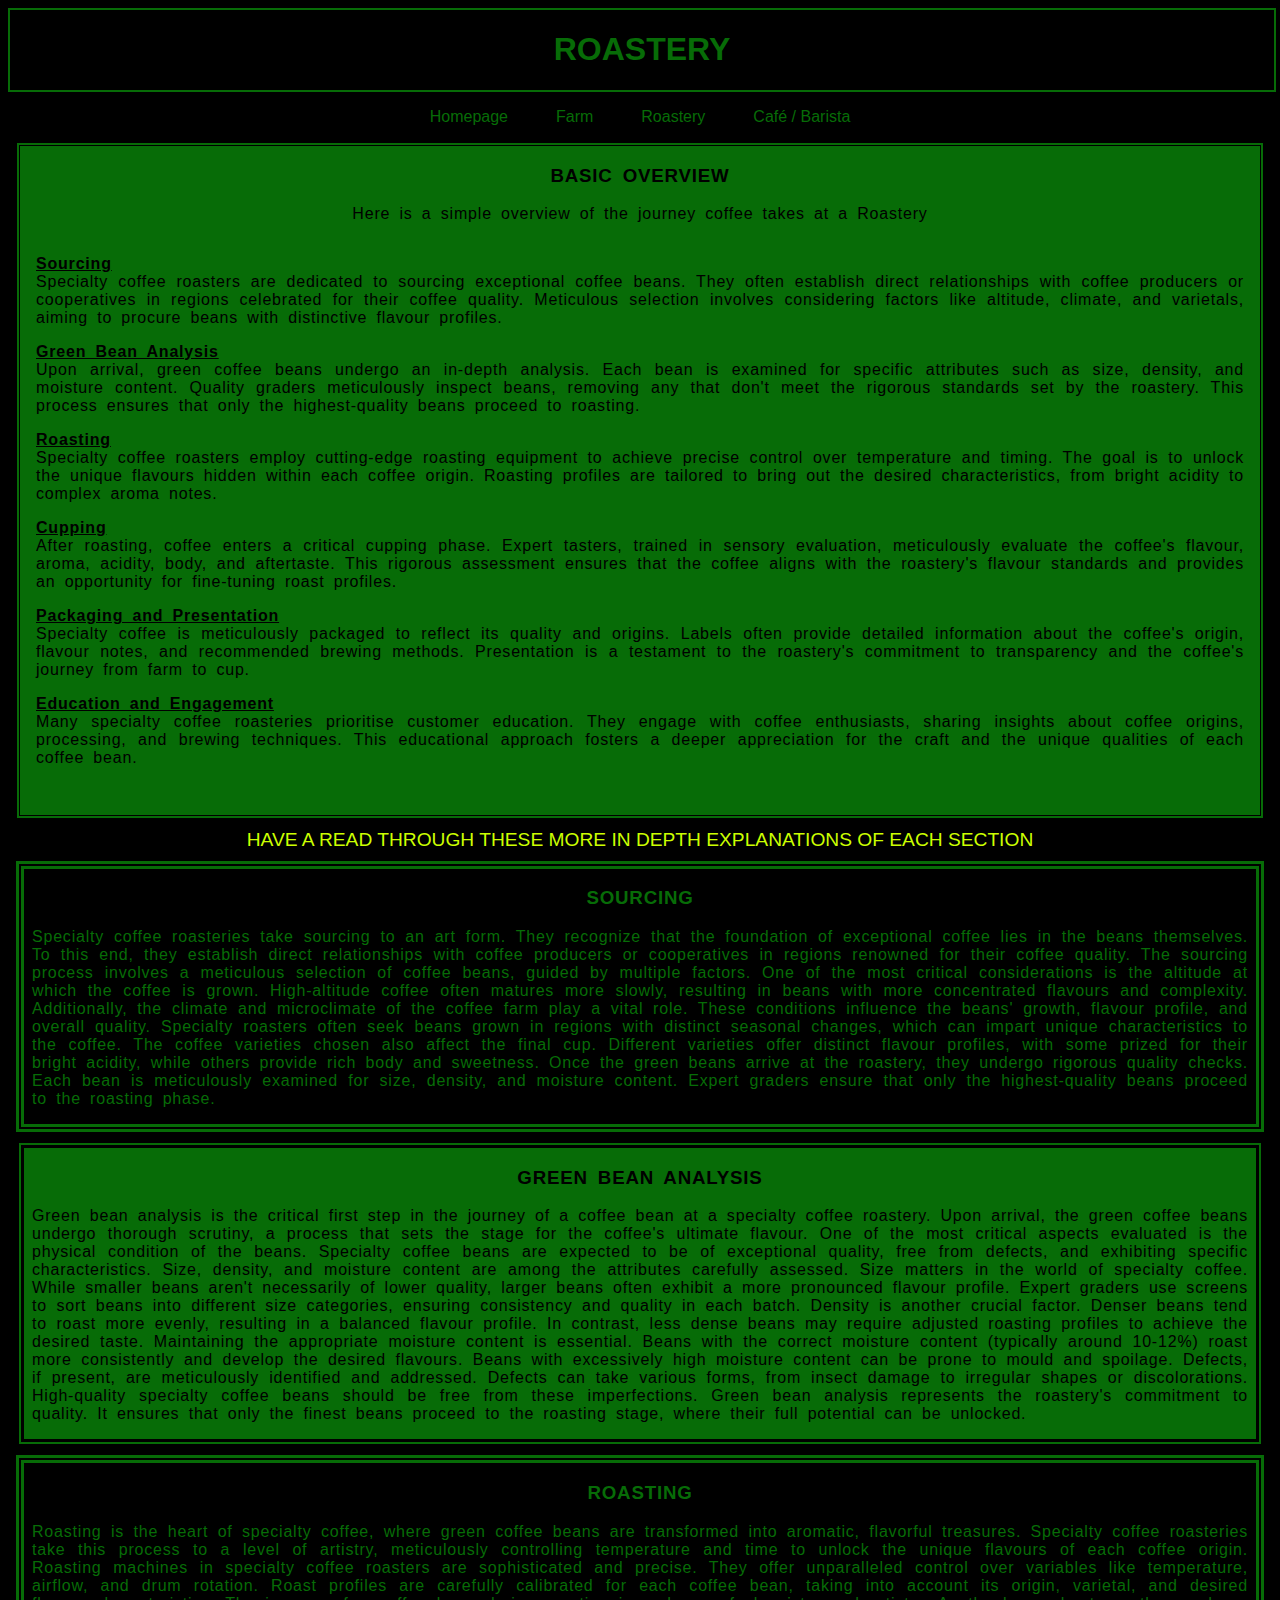
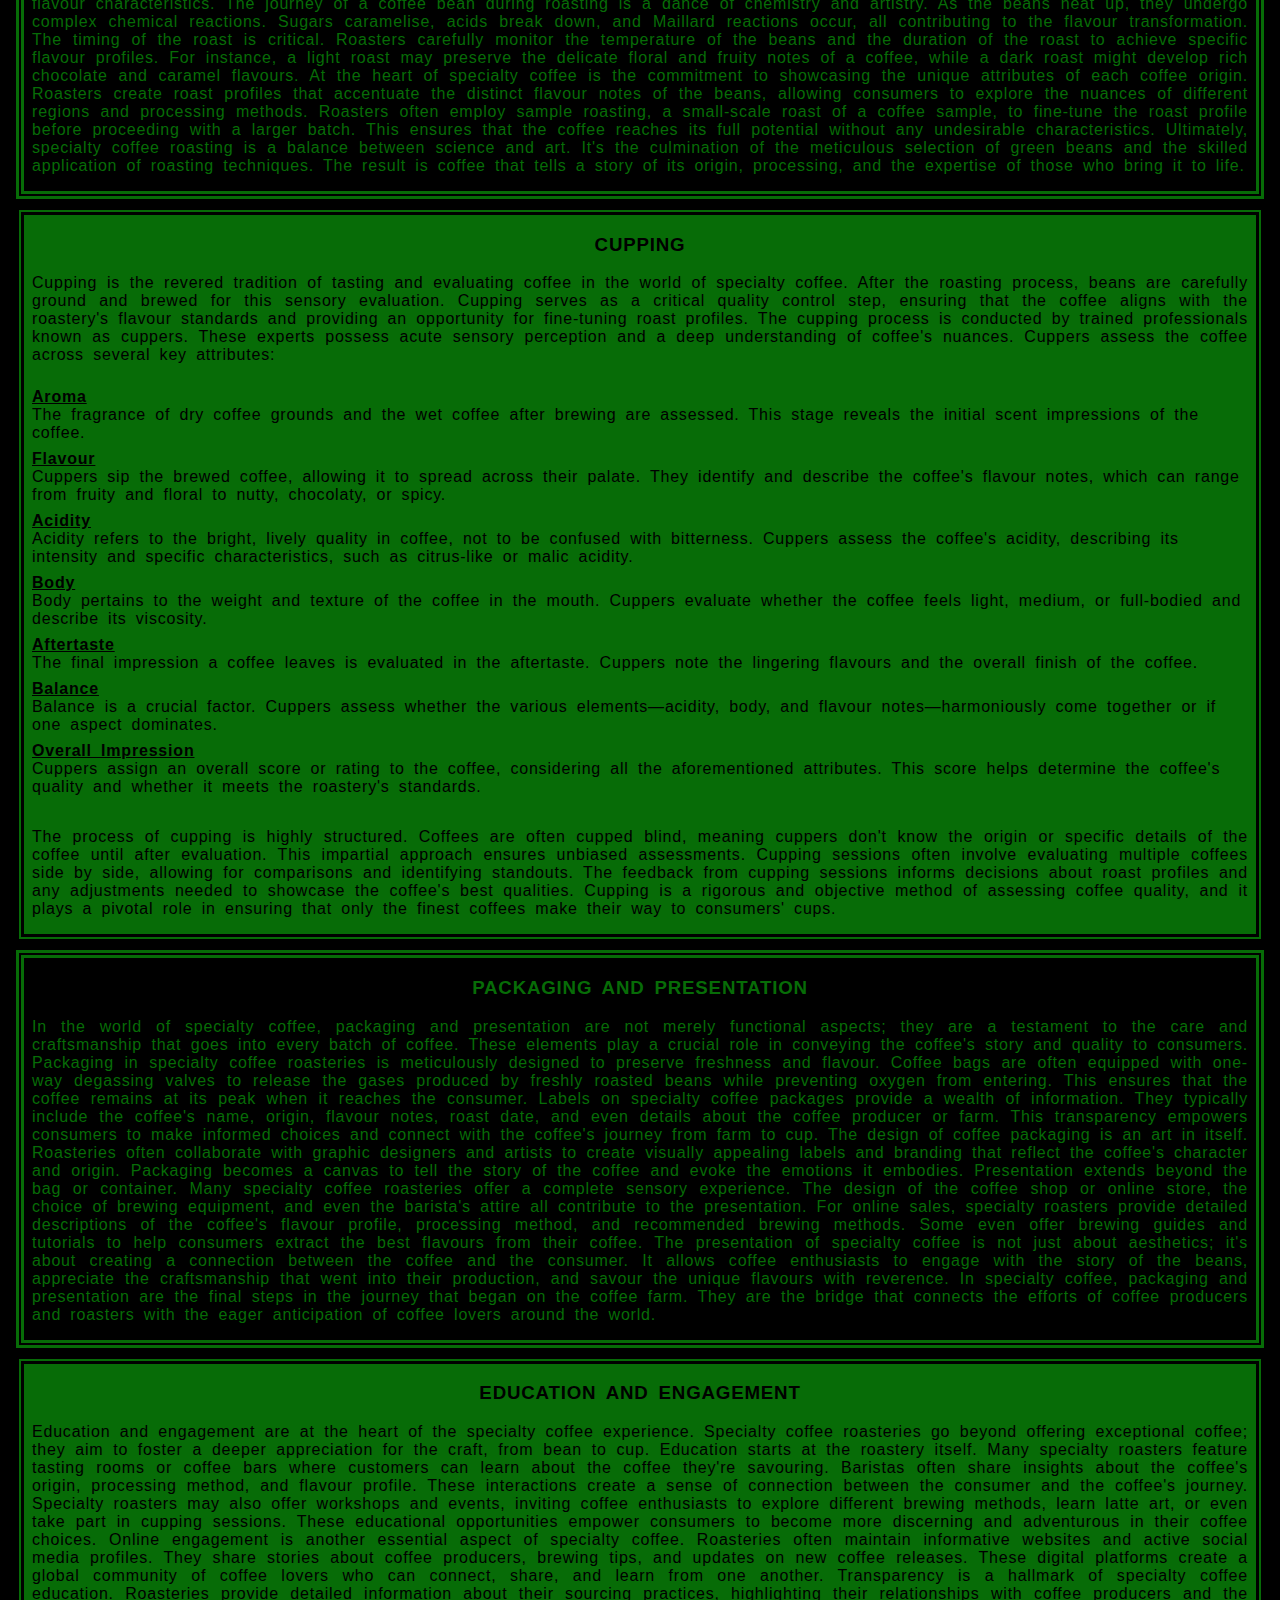
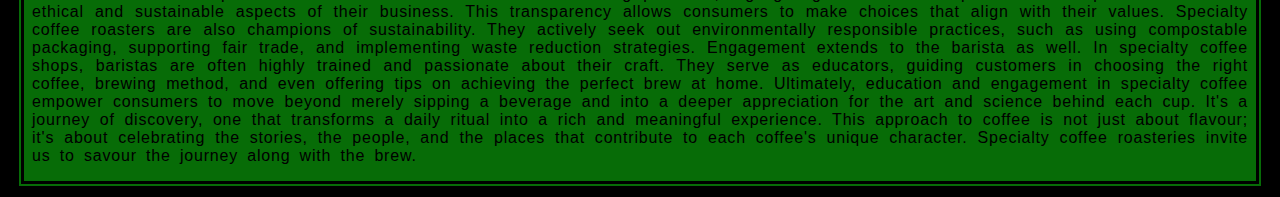
<file: website-pages/roastery.html>
<!DOCTYPE html>
<html lang="en">
<head>
    <meta charset="UTF-8">
    <meta http-equiv="X-UA-Compatible" content="IE=edge">
    <meta name="viewport" content="width=device-width, initial-scale=1.0">
    <title>Roastery</title>
    <link rel="stylesheet" href="../stylesheets/roastery.css">
</head>
<body>
    <header>
        <div class="header-container">
            <h1 id="title">Roastery</h1>
        </div>
    </header>

    <nav class="nav-bar">
        <ul>
            <li><a href="../index.html">Homepage</a></li>
            <li><a href="./farm.html">Farm</a></li>
            <li><a href="./roastery.html">Roastery</a></li>
            <li><a href="./cafe.html">Café / Barista</a></li>
        </ul>
    </nav>
    
    <div class="overview">
        <h3>Basic Overview</h3>
        <p>Here is a simple overview of the journey coffee takes at a Roastery</p>
        <ul>
            <li>
                <strong><u>Sourcing</u></strong><br>  
                Specialty coffee roasters are dedicated to sourcing exceptional coffee beans.
                 They often establish direct relationships with coffee producers or cooperatives in regions celebrated for their coffee quality.
                  Meticulous selection involves considering factors like altitude, climate, and varietals, aiming to procure beans with distinctive flavour profiles.
            </li>
            <li>
                <strong><u>Green Bean Analysis</u></strong><br>
                 Upon arrival, green coffee beans undergo an in-depth analysis.
                 Each bean is examined for specific attributes such as size, density, and moisture content.
                  Quality graders meticulously inspect beans, removing any that don't meet the rigorous standards set by the roastery.
                   This process ensures that only the highest-quality beans proceed to roasting.
            </li>
            <li>
                <strong><u>Roasting</u></strong><br> 
                Specialty coffee roasters employ cutting-edge roasting equipment to achieve precise control over temperature and timing.
                 The goal is to unlock the unique flavours hidden within each coffee origin.
                  Roasting profiles are tailored to bring out the desired characteristics, from bright acidity to complex aroma notes.
            <li>
                <strong><u>Cupping</u></strong><br>
                After roasting, coffee enters a critical cupping phase.
                 Expert tasters, trained in sensory evaluation, meticulously evaluate the coffee's flavour, aroma, acidity, body, and aftertaste.
                  This rigorous assessment ensures that the coffee aligns with the roastery's flavour standards and provides an opportunity for fine-tuning roast profiles.
            </li>
            <li>
                <strong><u>Packaging and Presentation</u></strong><br>
                Specialty coffee is meticulously packaged to reflect its quality and origins.
                 Labels often provide detailed information about the coffee's origin, flavour notes, and recommended brewing methods.
                  Presentation is a testament to the roastery's commitment to transparency and the coffee's journey from farm to cup.
            </li>
            <li>
                <strong><u>Education and Engagement</u></strong><br>
                Many specialty coffee roasteries prioritise customer education.
                 They engage with coffee enthusiasts, sharing insights about coffee origins, processing, and brewing techniques.
                  This educational approach fosters a deeper appreciation for the craft and the unique qualities of each coffee bean.
            </li>
        </ul>
    </div>

    <p class="guide">Have a read through these more in depth explanations of each section</p>

    <div class="container">
        <div class="section">
            <h3 class="section-title">
                Sourcing
            </h3>
            <p class="section-text">
                Specialty coffee roasteries take sourcing to an art form. They recognize that the foundation of exceptional coffee lies in the beans themselves.
                 To this end, they establish direct relationships with coffee producers or cooperatives in regions renowned for their coffee quality.
                 The sourcing process involves a meticulous selection of coffee beans, guided by multiple factors.
                  One of the most critical considerations is the altitude at which the coffee is grown.
                   High-altitude coffee often matures more slowly, resulting in beans with more concentrated flavours and complexity.
                Additionally, the climate and microclimate of the coffee farm play a vital role.
                 These conditions influence the beans' growth, flavour profile, and overall quality.
                  Specialty roasters often seek beans grown in regions with distinct seasonal changes, which can impart unique characteristics to the coffee.
                The coffee varieties chosen also affect the final cup.
                 Different varieties offer distinct flavour profiles, with some prized for their bright acidity, while others provide rich body and sweetness.
                Once the green beans arrive at the roastery, they undergo rigorous quality checks.
                 Each bean is meticulously examined for size, density, and moisture content.
                  Expert graders ensure that only the highest-quality beans proceed to the roasting phase.
            </p>
        </div>
        <div class="inverted-section">
            <h3 class="section-title">
                Green Bean Analysis
            </h3>
            <p class="section-text">
                Green bean analysis is the critical first step in the journey of a coffee bean at a specialty coffee roastery.
                 Upon arrival, the green coffee beans undergo thorough scrutiny, a process that sets the stage for the coffee's ultimate flavour.
                One of the most critical aspects evaluated is the physical condition of the beans.
                 Specialty coffee beans are expected to be of exceptional quality, free from defects, and exhibiting specific characteristics.
                  Size, density, and moisture content are among the attributes carefully assessed.
                Size matters in the world of specialty coffee. While smaller beans aren't necessarily of lower quality,
                 larger beans often exhibit a more pronounced flavour profile.
                  Expert graders use screens to sort beans into different size categories, ensuring consistency and quality in each batch.
                Density is another crucial factor. Denser beans tend to roast more evenly, resulting in a balanced flavour profile.
                 In contrast, less dense beans may require adjusted roasting profiles to achieve the desired taste.
                Maintaining the appropriate moisture content is essential.
                 Beans with the correct moisture content (typically around 10-12%) roast more consistently and develop the desired flavours.
                  Beans with excessively high moisture content can be prone to mould and spoilage.
                Defects, if present, are meticulously identified and addressed.
                 Defects can take various forms, from insect damage to irregular shapes or discolorations.
                  High-quality specialty coffee beans should be free from these imperfections.
                Green bean analysis represents the roastery's commitment to quality.
                 It ensures that only the finest beans proceed to the roasting stage, where their full potential can be unlocked.

            </p>
        </div>
        <div class="section">
            <h3 class="section-title">
                Roasting
            </h3>
            <p class="section-text">
                Roasting is the heart of specialty coffee, where green coffee beans are transformed into aromatic, flavorful treasures.
                 Specialty coffee roasteries take this process to a level of artistry,
                  meticulously controlling temperature and time to unlock the unique flavours of each coffee origin.
                Roasting machines in specialty coffee roasters are sophisticated and precise.
                 They offer unparalleled control over variables like temperature, airflow, and drum rotation.
                  Roast profiles are carefully calibrated for each coffee bean, taking into account its origin, varietal, and desired flavour characteristics.
                The journey of a coffee bean during roasting is a dance of chemistry and artistry.
                 As the beans heat up, they undergo complex chemical reactions.
                  Sugars caramelise, acids break down, and Maillard reactions occur, all contributing to the flavour transformation.
                The timing of the roast is critical. Roasters carefully monitor the temperature of the beans and the duration of the roast to achieve specific flavour profiles.
                 For instance, a light roast may preserve the delicate floral and fruity notes of a coffee, while a dark roast might develop rich chocolate and caramel flavours.
                At the heart of specialty coffee is the commitment to showcasing the unique attributes of each coffee origin.
                 Roasters create roast profiles that accentuate the distinct flavour notes of the beans,
                  allowing consumers to explore the nuances of different regions and processing methods.
                Roasters often employ sample roasting, a small-scale roast of a coffee sample, to fine-tune the roast profile before proceeding with a larger batch.
                 This ensures that the coffee reaches its full potential without any undesirable characteristics.
                Ultimately, specialty coffee roasting is a balance between science and art.
                 It's the culmination of the meticulous selection of green beans and the skilled application of roasting techniques.
                  The result is coffee that tells a story of its origin, processing, and the expertise of those who bring it to life.

            </p>
        </div>
        <div class="inverted-section">
            <h3 class="section-title">
                Cupping
            </h3>
            <p class="section-text">
                Cupping is the revered tradition of tasting and evaluating coffee in the world of specialty coffee.
                 After the roasting process, beans are carefully ground and brewed for this sensory evaluation.
                  Cupping serves as a critical quality control step, ensuring that the coffee aligns with the roastery's
                   flavour standards and providing an opportunity for fine-tuning roast profiles.
                The cupping process is conducted by trained professionals known as cuppers.
                 These experts possess acute sensory perception and a deep understanding of coffee's nuances. Cuppers assess the coffee across several key attributes:

                 <ul class="cupping-list">
                    <li>
                        <strong><u>Aroma</u></strong><br>
                        The fragrance of dry coffee grounds and the wet coffee after brewing are assessed.
                         This stage reveals the initial scent impressions of the coffee.
                    </li>
                    <li>
                        <strong><u>Flavour</u></strong><br>
                        Cuppers sip the brewed coffee, allowing it to spread across their palate.
                         They identify and describe the coffee's flavour notes, which can range from fruity and floral to nutty, chocolaty, or spicy.
                    </li>
                    <li>
                        <strong><u>Acidity</u></strong><br>
                        Acidity refers to the bright, lively quality in coffee, not to be confused with bitterness.
                         Cuppers assess the coffee's acidity, describing its intensity and specific characteristics, such as citrus-like or malic acidity.
                    </li>
                    <li>
                        <strong><u>Body</u></strong><br>
                        Body pertains to the weight and texture of the coffee in the mouth.
                         Cuppers evaluate whether the coffee feels light, medium, or full-bodied and describe its viscosity.
                    </li>
                    <li>
                        <strong><u>Aftertaste</u></strong><br>
                        The final impression a coffee leaves is evaluated in the aftertaste.
                         Cuppers note the lingering flavours and the overall finish of the coffee.
                    </li>
                    <li>
                        <strong><u>Balance</u></strong><br>
                        Balance is a crucial factor. Cuppers assess whether the various elements—acidity,
                         body, and flavour notes—harmoniously come together or if one aspect dominates.
                    </li>
                    <li>
                        <strong><u>Overall Impression</u></strong><br>
                        Cuppers assign an overall score or rating to the coffee,
                         considering all the aforementioned attributes.
                          This score helps determine the coffee's quality and whether it meets the roastery's standards.
                    </li>
                 </ul>
            </p>
            <p class="section-summary">
                The process of cupping is highly structured. Coffees are often cupped blind,
                  meaning cuppers don't know the origin or specific details of the coffee until after evaluation.
                 This impartial approach ensures unbiased assessments. Cupping sessions often involve evaluating multiple coffees side by side,
                  allowing for comparisons and identifying standouts.
                   The feedback from cupping sessions informs decisions about roast profiles and any adjustments needed to showcase the coffee's best qualities.
                   Cupping is a rigorous and objective method of assessing coffee quality,
                    and it plays a pivotal role in ensuring that only the finest coffees make their way to consumers' cups.
            </p>
        </div>
        <div class="section">
            <h3 class="section-title">
                Packaging and Presentation
            </h3>
            <p class="section-text">
                In the world of specialty coffee, packaging and presentation are not merely functional aspects;
                 they are a testament to the care and craftsmanship that goes into every batch of coffee.
                  These elements play a crucial role in conveying the coffee's story and quality to consumers.
                Packaging in specialty coffee roasteries is meticulously designed to preserve freshness and flavour.
                 Coffee bags are often equipped with one-way degassing valves to release the gases produced by freshly roasted beans while preventing oxygen from entering.
                  This ensures that the coffee remains at its peak when it reaches the consumer.
                Labels on specialty coffee packages provide a wealth of information.
                 They typically include the coffee's name, origin, flavour notes, roast date, and even details about the coffee producer or farm.
                  This transparency empowers consumers to make informed choices and connect with the coffee's journey from farm to cup.
                The design of coffee packaging is an art in itself.
                 Roasteries often collaborate with graphic designers and artists to create visually appealing labels and branding that reflect the coffee's character and origin.
                  Packaging becomes a canvas to tell the story of the coffee and evoke the emotions it embodies.
                Presentation extends beyond the bag or container.
                 Many specialty coffee roasteries offer a complete sensory experience.
                  The design of the coffee shop or online store, the choice of brewing equipment, and even the barista's attire all contribute to the presentation.
                For online sales, specialty roasters provide detailed descriptions of the coffee's flavour profile, processing method, and recommended brewing methods.
                 Some even offer brewing guides and tutorials to help consumers extract the best flavours from their coffee.
                The presentation of specialty coffee is not just about aesthetics; it's about creating a connection between the coffee and the consumer.
                 It allows coffee enthusiasts to engage with the story of the beans, appreciate the craftsmanship that went into their production,
                  and savour the unique flavours with reverence.
                In specialty coffee, packaging and presentation are the final steps in the journey that began on the coffee farm.
                 They are the bridge that connects the efforts of coffee producers and roasters with the eager anticipation of coffee lovers around the world.
            </p>
        </div>
        <div class="inverted-section">
            <h3 class="section-title">
                Education and Engagement
            </h3>
            <p class="section-text">
                Education and engagement are at the heart of the specialty coffee experience.
                 Specialty coffee roasteries go beyond offering exceptional coffee; they aim to foster a deeper appreciation for the craft, from bean to cup.
                Education starts at the roastery itself.
                 Many specialty roasters feature tasting rooms or coffee bars where customers can learn about the coffee they're savouring.
                  Baristas often share insights about the coffee's origin, processing method, and flavour profile.
                   These interactions create a sense of connection between the consumer and the coffee's journey.
                Specialty roasters may also offer workshops and events, inviting coffee enthusiasts to explore different brewing methods,
                 learn latte art, or even take part in cupping sessions.
                  These educational opportunities empower consumers to become more discerning and adventurous in their coffee choices.
                Online engagement is another essential aspect of specialty coffee.
                 Roasteries often maintain informative websites and active social media profiles.
                  They share stories about coffee producers, brewing tips, and updates on new coffee releases.
                   These digital platforms create a global community of coffee lovers who can connect, share, and learn from one another.
                Transparency is a hallmark of specialty coffee education.
                 Roasteries provide detailed information about their sourcing practices,
                  highlighting their relationships with coffee producers and the ethical and sustainable aspects of their business.
                   This transparency allows consumers to make choices that align with their values.
                Specialty coffee roasters are also champions of sustainability.
                 They actively seek out environmentally responsible practices, such as using compostable packaging,
                  supporting fair trade, and implementing waste reduction strategies.
                Engagement extends to the barista as well. In specialty coffee shops, baristas are often highly trained and passionate about their craft.
                 They serve as educators, guiding customers in choosing the right coffee, brewing method, and even offering tips on achieving the perfect brew at home.
                Ultimately, education and engagement in specialty coffee empower consumers
                 to move beyond merely sipping a beverage and into a deeper appreciation for the art and science behind each cup.
                  It's a journey of discovery, one that transforms a daily ritual into a rich and meaningful experience.
                This approach to coffee is not just about flavour; it's about celebrating the stories, the people,
                 and the places that contribute to each coffee's unique character. Specialty coffee roasteries invite us to savour the journey along with the brew.
            </p>
        </div>
    </div>
</body>
</html>
</file>
<file: stylesheets/index.css>
html {
    font-family: Arial, Helvetica, sans-serif;
    background-color: black;
    color: rgb(7, 108, 7);
}

header {
    width: 100%;
    border: 2px rgb(7, 108, 7) double;
    justify-content: center;
    align-items: center;
    text-align: center;
    margin-bottom: 10px;
}

.intro {
    display: flex;
    width: 100%;
    margin: auto;
    background-color: rgba(10, 128, 10, 0.787);
    text-align: center;
    border: black 2px double;
    margin-bottom: 0.5em;
    margin-top: 0.5em;
}

.intro p {
    color: black;
    word-spacing: 0.1em;
    letter-spacing: 0.05em;
    /* font-family:'Franklin Gothic Medium', 'Arial Narrow', Arial, sans-serif; */
    padding-left: 5em;
    padding-right: 5em;
    padding-bottom: 0.5em;
    padding-top: 0.5em;
    font-size: 1.5em;
}

/* #coffee-cup-gif {
    width: 10em;
    height: 10em;
} */

#title {
    text-transform: uppercase;
    letter-spacing: 2px;
}

.nav-bar ul {
    display: flex;
    flex-direction: row;
    width: 100%;
    justify-content: center;
    align-items: center;
    list-style: none;
    gap: 3em;
    padding: 0;
}

.nav-bar li {
    margin: 0;
    text-align: center;
}

.nav-bar li a {
    text-decoration: none;
    color: rgb(7, 108, 7);
}

.nav-bar ul li a:hover {
    color: rgb(204, 255, 0);

}

.guide {
    width: 100%;
    text-align: center;
    font-size: 1.5em;
    margin: auto;
    color:rgb(204, 255, 0);
}

.container {
    display: flex;
    flex-direction: row;
    width: 100%;
    border: 2px rgb(7, 108, 7) double;
}

.section {
    width: 100%;
    height: auto; /* just for testing if the sections work, will remove later */
    /* border: 2px red double; */
    border: 1px rgb(7, 108, 7) solid;
}

.image-container {
    display: flex;
    justify-content: center;
    align-items: center;
    height: 15rem;
    
}

.section-text {
    text-align: center;
    word-spacing: 2px;
    letter-spacing: 2px;
}

.section-text a {
    text-decoration: none;
}

.section-text p {
    text-align: justify;
    padding-left: 10px;
    padding-right: 10px;
}

.link-titles {
    letter-spacing: 2px;
    text-transform: uppercase;
    color: rgb(7, 108, 7);
}

@media (max-width: 320px) {
    .intro p {
        padding: 0.05em;
        font-size: medium;
    }
    .nav-bar ul {
        /* flex-direction: column; */
        align-items: center;
        gap: 0.5em;
        width: 100%;
        
    }
    .nav-bar li {
        gap: 0;
    }
}

@media (max-width: 425px) {
    .intro p {
        font-size: medium;
    }
    .guide {
        font-size: medium;
    }
    .nav-bar ul {
        gap: 1em;
    }
}

@media (max-width: 768px) {
    .intro p {
        padding-left: 0.5em;
        padding-right: 0.5em;
    }
    .container {
        display: flex;
        flex-direction: column;
    }
}

@media (max-width: 1024px) {
    .intro p {
        padding-left: 1em;
        padding-right: 1em;
    }
}
</file>
<file: stylesheets/cafe.css>
html {
    background-color: black;
    color: rgb(7, 108, 7);
    font-family: Arial, Helvetica, sans-serif;
}

header {
    display: flex;
    justify-content: center;
    align-items: center;
    width: 100%;
    border:rgb(7, 108, 7) 2px double;
}

#title {
    text-align: center;
    text-transform: uppercase;
    /* margin: auto; */
}

.nav-bar ul {
    display: flex;
    flex-direction: row;
    width: 100%;
    justify-content: center;
    align-items: center;
    list-style: none;
    gap: 3em;
    padding: 0;
}

.nav-bar li {
    margin: 0;
    text-align: center;
}

.nav-bar li a {
    text-decoration: none;
    color: rgb(7, 108, 7);
}

.nav-bar ul li a:hover {
    color: rgb(204, 255, 0);

}

.overview {
    background-color: rgb(7, 108, 7);
    color: black;
    border: black 0.25em double;
    word-spacing: 0.25em;
    letter-spacing: 0.05em;
    margin: 0.5em;
}
.overview h3 {
    text-align: center;
    text-transform: uppercase;
}
.overview p {
    text-align: center;
}
.overview ul {
    list-style: none;
    padding: 1em;
}
.overview ul li {
    margin-bottom: 1em;
    text-align: justify;
    /* word-spacing: 0.25em;
    letter-spacing: 0.05em; */
    
}
.guide {
    text-align: center;
    font-size: larger;
    text-transform: uppercase;
    margin: auto;
    margin-top: 0.5em;
    margin-bottom: 0.5em;
    color: rgb(204, 255, 0);
}

.section, .inverted-section {
    word-spacing: 0.25em;
    letter-spacing: 0.05em;
    border:rgb(7, 108, 7) 0.5em double;
    margin: 0.5em;
}
.inverted-section {
    border: black 0.5em double;
    background-color: rgb(7, 108, 7);
    color: black;
}
.section-title {
    text-transform: uppercase;
    text-align: center;

}
.section-text, .section-summary {
    text-align: justify;
    padding-left: 0.5em;
    padding-right: 0.5em;

}

@media (max-width: 320px) {
    
    .nav-bar ul {
        /* flex-direction: column; */
        align-items: center;
        gap: 0.5em;
        width: 100%;
        
    }
    .nav-bar li {
        gap: 0;
    }
    .overview, .section, .inverted-section {
        padding: 0;
        margin: 0;
        margin-top: 0.25em;
        margin-bottom: 0.25em;
    }
    .overview ul {
        padding: 0.5em;
    }
    .overview ul li {
        text-align: start;
    }
    .section p, .inverted-section p {
        text-align: left;
    }
}

@media (max-width: 425px) {
    .nav-bar ul {
        gap: 1em;
    }
}
</file>
<file: stylesheets/farm.css>
html {
    background-color: black;
    color: rgb(7, 108, 7);
    font-family: Arial, Helvetica, sans-serif;
}

header {
    display: flex;
    justify-content: center;
    align-items: center;
    width: 100%;
    border:rgb(7, 108, 7) 2px double;
}

#title {
    text-align: center;
    text-transform: uppercase;
    /* margin: auto; */
}

.nav-bar ul {
    display: flex;
    flex-direction: row;
    width: 100%;
    justify-content: center;
    align-items: center;
    list-style: none;
    gap: 3em;
    padding: 0;
}

.nav-bar li {
    margin: 0;
    text-align: center;
}

.nav-bar li a {
    text-decoration: none;
    color: rgb(7, 108, 7);
}

.nav-bar ul li a:hover {
    color: rgb(204, 255, 0);

}

.overview {
    background-color: rgb(7, 108, 7);
    color: black;
    border: black 0.25em double;
    word-spacing: 0.25em;
    letter-spacing: 0.05em;
    margin: 0.5em;
}
.overview h3 {
    text-align: center;
    text-transform: uppercase;
}
.overview p {
    text-align: center;
}
.overview ul {
    list-style: none;
    padding: 1em;
}
.overview ul li {
    margin-bottom: 1em;
    text-align: justify;
    /* word-spacing: 0.25em;
    letter-spacing: 0.05em; */
    
}
.guide {
    text-align: center;
    font-size: larger;
    text-transform: uppercase;
    margin: auto;
    margin-top: 0.5em;
    margin-bottom: 0.5em;
    color: rgb(204, 255, 0);
}

.section, .inverted-section {
    word-spacing: 0.25em;
    letter-spacing: 0.05em;
    border:rgb(7, 108, 7) 0.5em double;
    margin: 0.5em;
}
.inverted-section {
    border: black 0.5em double;
    background-color: rgb(7, 108, 7);
    color: black;
}
.section-title {
    text-transform: uppercase;
    text-align: center;

}
.section-text, .section-summary {
    text-align: justify;
    padding-left: 0.5em;
    padding-right: 0.5em;

}

@media (max-width: 320px) {
    
    .nav-bar ul {
        /* flex-direction: column; */
        align-items: center;
        gap: 0.5em;
        width: 100%;
        
    }
    .nav-bar li {
        gap: 0;
    }
    .overview, .section, .inverted-section {
        padding: 0;
        margin: 0;
        margin-top: 0.25em;
        margin-bottom: 0.25em;
    }
    .overview ul {
        padding: 0.5em;
    }
    .overview ul li {
        text-align: start;
    }
    .section p, .inverted-section p {
        text-align: left;
    }
}

@media (max-width: 425px) {
    .nav-bar ul {
        gap: 1em;
    }
}
</file>
<file: stylesheets/roastery.css>
html {
    background-color: black;
    color: rgb(7, 108, 7);
    font-family: Arial, Helvetica, sans-serif;
}

header {
    display: flex;
    justify-content: center;
    align-items: center;
    width: 100%;
    border:rgb(7, 108, 7) 2px double;
}

#title {
    text-align: center;
    text-transform: uppercase;
    /* margin: auto; */
}

.nav-bar ul {
    display: flex;
    flex-direction: row;
    width: 100%;
    justify-content: center;
    align-items: center;
    list-style: none;
    gap: 3em;
    padding: 0;
}

.nav-bar li {
    margin: 0;
    text-align: center;
}

.nav-bar li a {
    text-decoration: none;
    color: rgb(7, 108, 7);
}

.nav-bar ul li a:hover {
    color: rgb(204, 255, 0);

}

.overview {
    background-color: rgb(7, 108, 7);
    color: black;
    border: black 0.25em double;
    word-spacing: 0.25em;
    letter-spacing: 0.05em;
    margin: 0.5em;
}
.overview h3 {
    text-align: center;
    text-transform: uppercase;
}
.overview p {
    text-align: center;
}
.overview ul {
    list-style: none;
    padding: 1em;
}
.overview ul li {
    margin-bottom: 1em;
    text-align: justify;
    /* word-spacing: 0.25em;
    letter-spacing: 0.05em; */
    
}
.guide {
    text-align: center;
    font-size: larger;
    text-transform: uppercase;
    margin: auto;
    margin-top: 0.5em;
    margin-bottom: 0.5em;
    color: rgb(204, 255, 0);
}
.section, .inverted-section {
    word-spacing: 0.25em;
    letter-spacing: 0.05em;
    border:rgb(7, 108, 7) 0.5em double;
    margin: 0.5em;
}
.inverted-section {
    border: black 0.5em double;
    background-color: rgb(7, 108, 7);
    color: black;
}
.section-title {
    text-transform: uppercase;
    text-align: center;

}
.section-text, .section-summary {
    text-align: justify;
    padding-left: 0.5em;
    padding-right: 0.5em;

}
.cupping-list {
    list-style: none;
    padding: 0.5em;
    
}
.cupping-list li {
    padding-bottom: 0.5em;

}

@media (max-width: 320px) {
    
    .nav-bar ul {
        /* flex-direction: column; */
        align-items: center;
        gap: 0.5em;
        width: 100%;
        
    }
    .nav-bar li {
        gap: 0;
    }
    .overview, .section, .inverted-section {
        padding: 0;
        margin: 0;
        margin-top: 0.25em;
        margin-bottom: 0.25em;
    }
    .overview ul {
        padding: 0.5em;
    }
    .overview ul li {
        text-align: start;
    }
    .section p, .inverted-section p {
        text-align: left;
    }
}

@media (max-width: 425px) {
    .nav-bar ul {
        gap: 1em;
    }
}
</file>
